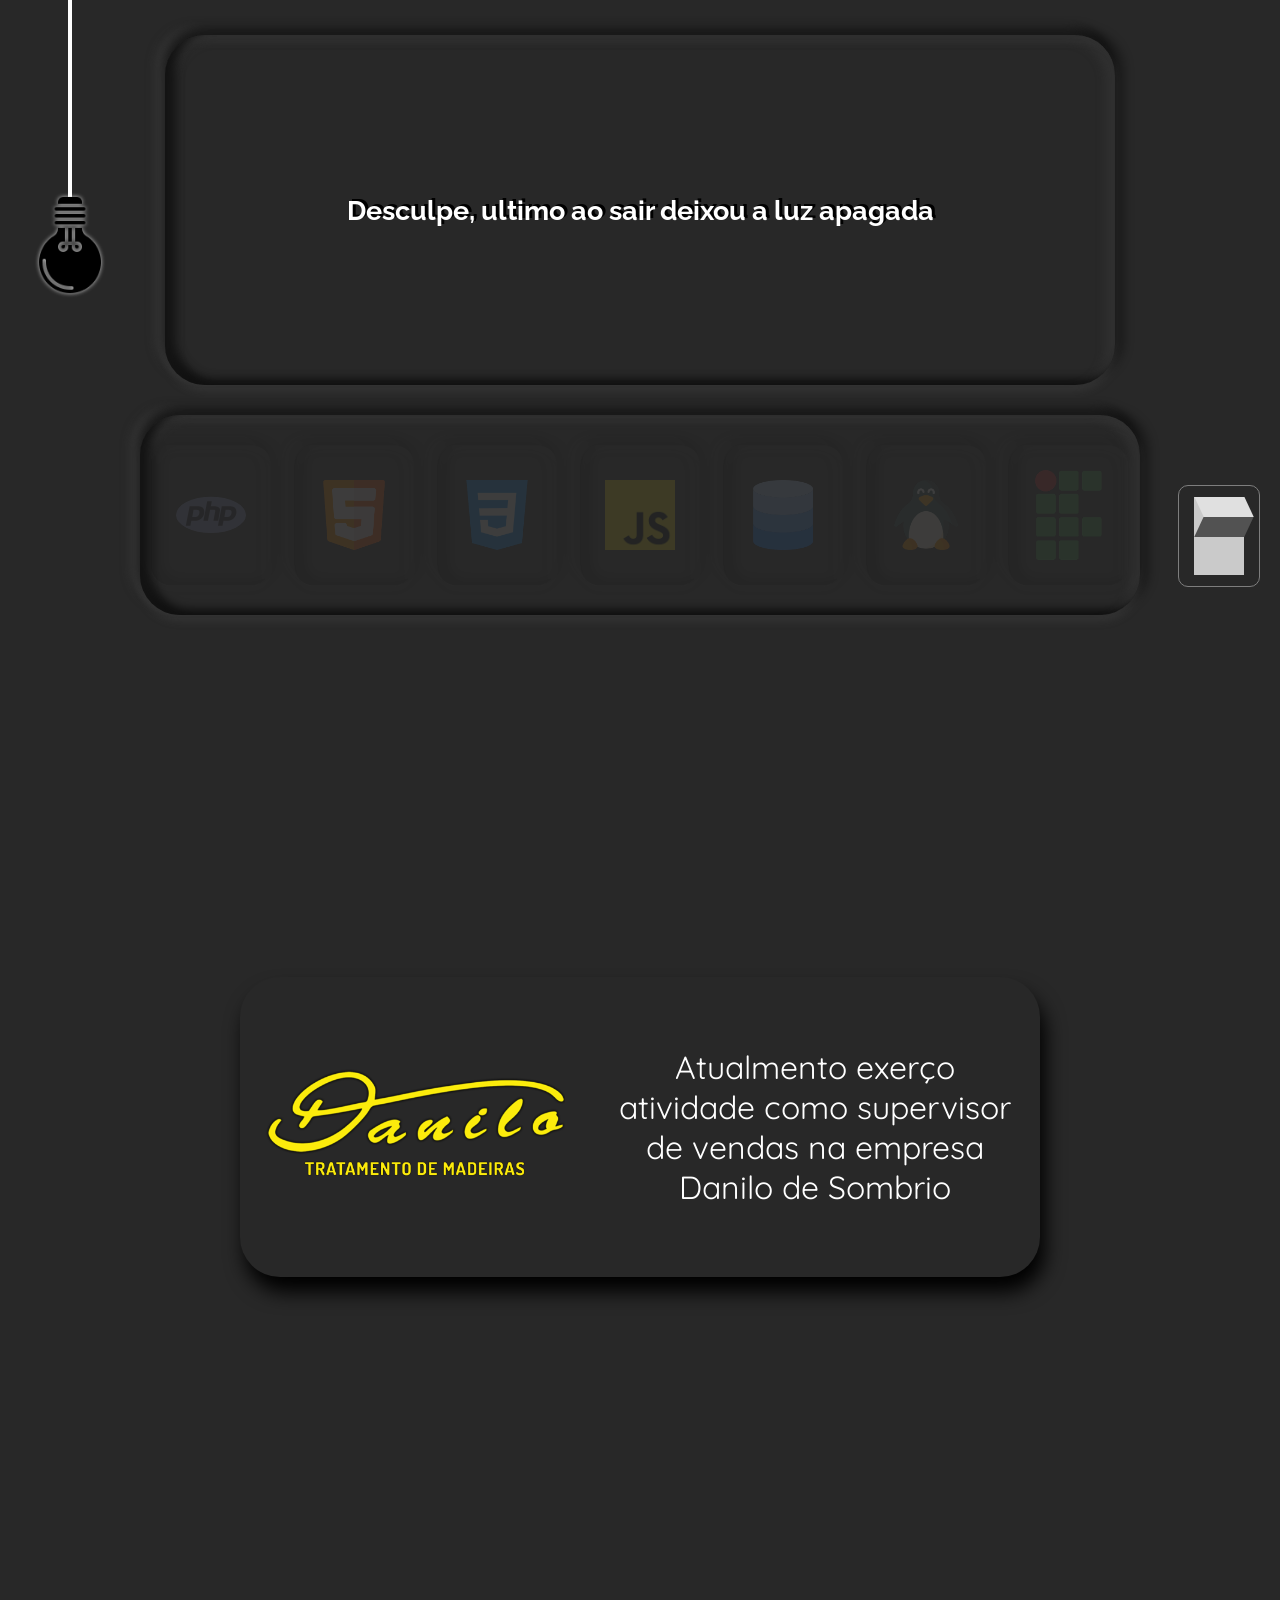
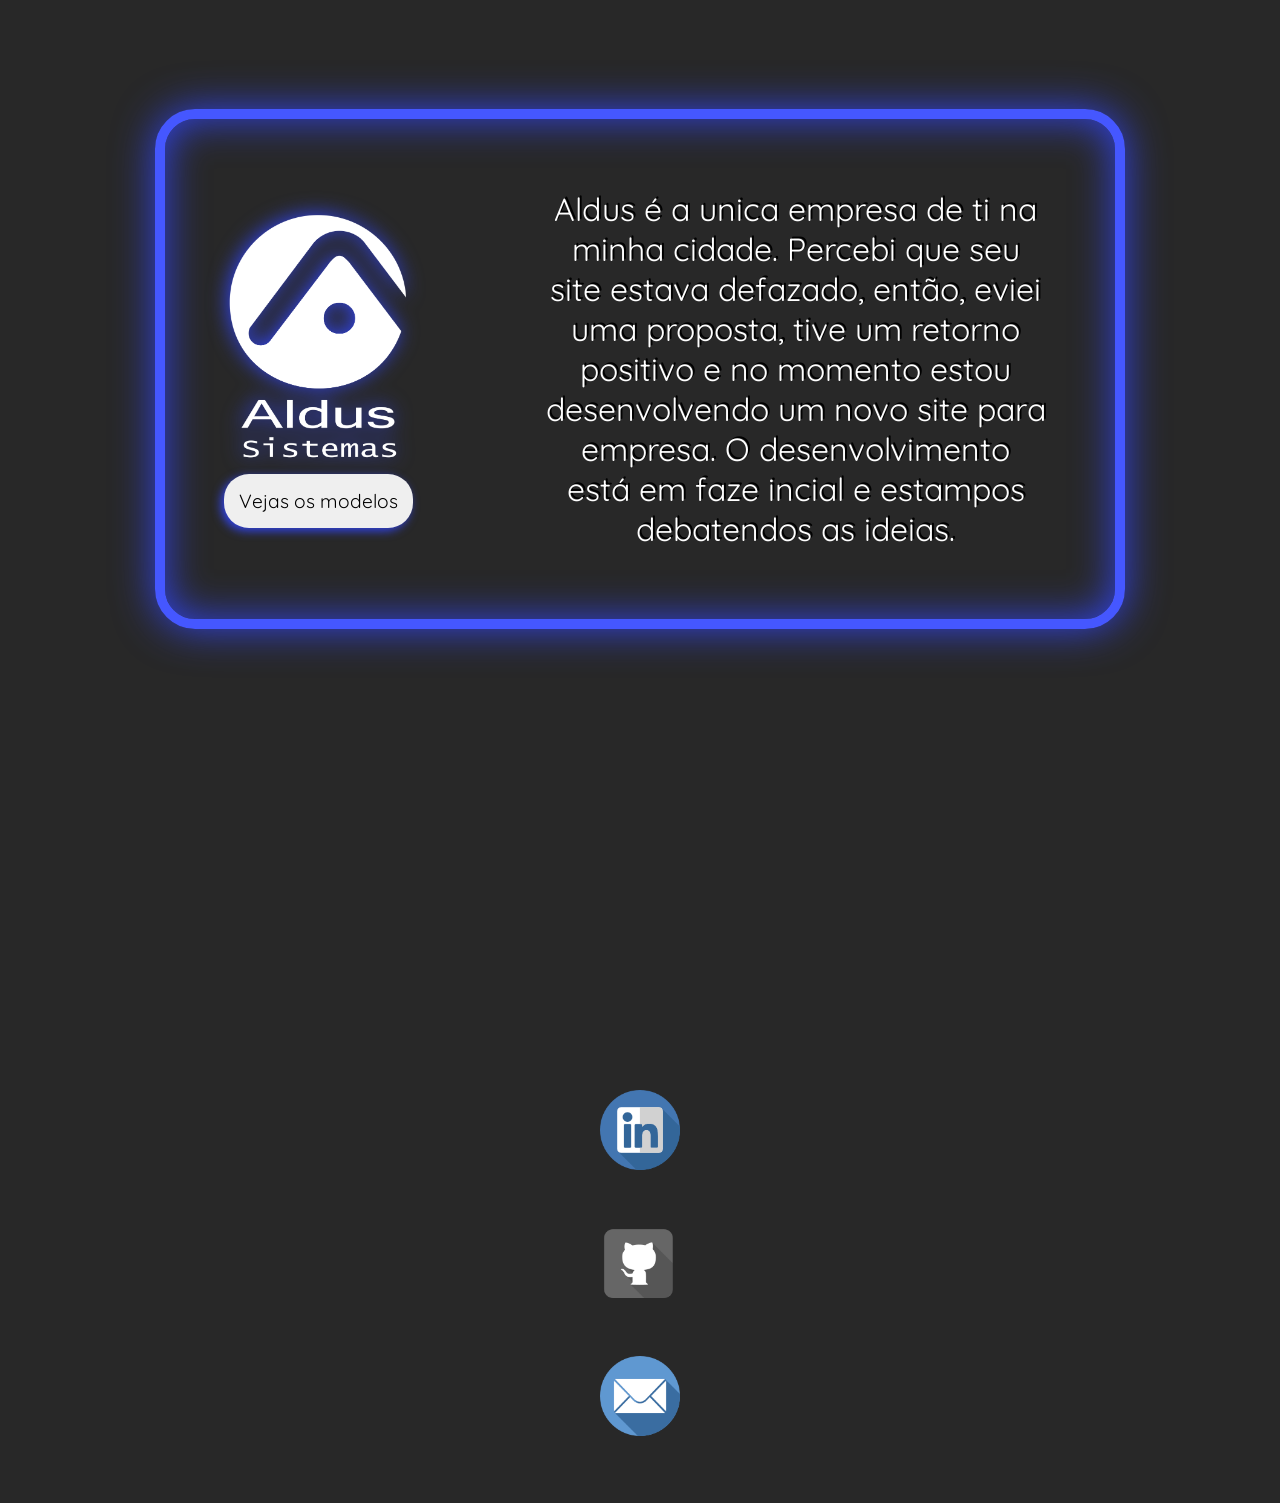
<file: index.html>
<!DOCTYPE html>
<html lang="en">

<head>
  <meta charset="UTF-8">
  <meta http-equiv="X-UA-Compatible" content="IE=edge">
  <meta name="viewport" content="width=device-width, initial-scale=1.0">
  <link rel="preconnect" href="https://fonts.googleapis.com">
  <link rel="preconnect" href="https://fonts.gstatic.com" crossorigin>
  <link href="https://fonts.googleapis.com/css2?family=Montserrat:wght@500&display=swap" rel="stylesheet">
  <link rel="preconnect" href="https://fonts.googleapis.com">
  <link rel="preconnect" href="https://fonts.gstatic.com" crossorigin>
  <link href="https://fonts.googleapis.com/css2?family=Quicksand:wght@600&display=swap" rel="stylesheet">
  <link rel="preconnect" href="https://fonts.googleapis.com">
  <link rel="preconnect" href="https://fonts.gstatic.com" crossorigin>
  <link href="https://fonts.googleapis.com/css2?family=Raleway&display=swap" rel="stylesheet">
  <script src="JS/jquery.js"></script>
  <link rel="stylesheet" href="CSS/style.css">
  <link rel="stylesheet" href="CSS/shadow.css">

  <title>Israel Zeferino</title>
</head>

<body>

  <nav>
    <div class="screen_no">
      <div>
        <p>Infelizmente essa tela não aproveita todos os recusos</p>
        <div class="img_screen"><img src="img/screen-no.svg" alt=""></div>
      </div>


    </div>
    <div class="divLamp">
      <div class="thread"></div>
      <img class="lamp" src="img/off.png" alt="">
    </div>



    <div class="container_main">
      <div class="back_anime"></div>
      <div class="container_slide transition">
        <div class="info_conhecimento">
          <p>Desculpe, ultimo ao sair deixou a luz apagada</p>
        </div>

        <div class=" info_conhecimento php">
          <p>Tive meu primeiro contato com a programação em 2018, aprendendo a logica basica em C e o modelo de
            orientação a objeto em Java. No ano de 2020 surge uma proposta para trabalhar com PHP, então passei a
            dedicar a linguagem. A vaga acabou sendo encerrada, porem, continuei com estudos e me aprofundei no
            desenvolvimento web.</p>
        </div>
        <div class="info_conhecimento html">
          <p>Devido ao PHP, HTML se tornou essencial, assim aprendi toda sua funcionalidade na versão 5 para a
            estrutura
            do meu desenvolvimento.</p>
        </div>
        <div class="info_conhecimento css">
          <p>Aqui descubro minha paixão pelo front-end, onde venho praticando a maior parte do meu tempo e me
            aperfeiçoando.</p>
        </div>
        <div class="info_conhecimento js">
          <p>Não poderia deixar de aprender JavaScript, então esse ano passo a dedicar a linguagem. Utilizo mais
            para
            eventos e animações junto a biblioteca jquery.</p>

        </div>
        <div class="info_conhecimento data">
          <p>PHP sendo uma linguagem para atuar ao lado de servidores, preciva aprender banco de dados. Tive maior
            aprendizado no curso de Redes, em uma própria disciplina, lecionada pela Profª Drª Sandra Vieira a mais
            de
            20anos, tendo a pratica do modelo conceitual, lógico até o fisico. </p>
        </div>
        <div class="info_conhecimento linux">
          <p>Utilizo linux como um complemento ao meu desenvolvimento. Recentemente programei meu pc como um
            servidor
            web, Utizando para apresentar meus projetos.</p>
        </div>
        <div class="info_conhecimento if">
          <p>Atualmente venho cursando Redes de Computadores no Instituto Federal de Sombrio,
            lecionando a 4° fase do curso
          </p>
        </div>

      </div>
    </div>


    <div class="conhecimento">
      <div class="nope"></div>
      <div class="item opacy0-1"><img class='item_img' src="img/php.svg" alt=""></div>
      <div class="item opacy0-1"><img class='item_img' src="img/html.png" alt=""></div>
      <div class="item opacy0-1"><img class='item_img' src="img/css-3.png" alt=""></div>
      <div class="item opacy0-1"><img class='item_img' src="img/js.png" alt=""></div>
      <div class="item opacy0-1"><img class='item_img' src="img/data.png" alt=""></div>
      <div class="item opacy0-1"><img class='item_img' src="img/linux.png" alt=""></div>
      <div class="item opacy0-1 "><img class='item_img' src="img/if.png" alt=""></div>

    </div>

    </div>
    <div class="container_interruptor">
      <div class="area_evento"></div>
      <div class="interruptor">
        <div class="tecla1">

        </div>
        <div class="tecla2">
        </div>

      </div>

    </div>
    <div class="container_screen">
      <div class="job">
        <div class="danilo">
          <img src="img/danilo.png" alt="">
        </div>
        <div class="info_danilo">
          <p>Atualmento exerço atividade como supervisor de vendas na empresa Danilo de Sombrio</p>
        </div>
      </div>
    </div>

    <div class="container_screen">
      <div class="aldus">
        <div class="logo_aldus">
          <img src="img/aldus.png" alt="">
          <a href="aldus/index.html"><button>Vejas os modelos</button></a>
        </div>
        <div class="info_aldus">
          <p>Aldus é a unica empresa de ti na minha cidade. Percebi que seu site estava defazado, então, eviei uma
            proposta, tive um retorno positivo e no momento estou desenvolvendo um novo site para empresa. O
            desenvolvimento está em faze incial e estampos debatendos as ideias. </p>
        </div>
      </div>
    </div>
    <!--<h1>Procuro por uma oportunidade na área de desenvolvimento</h1>-->
    <div class="contato">
      <a href="https://www.linkedin.com/in/israel-zeferino-42303b1a8/" target="_blank"><div class="link"><img src="img/linkedin.png"
            alt=""></div></a>
      <a href="https://github.com/RaeII" target="_blank"><div class="git"><img src="img/github.png" alt=""></div></a>

      <div class="email">
        <input class="email_input" value="israel.zeferino@hotmail.com" />
        <button id="copy"></button>
        <img src="img/email.png" alt="">
      </div>
      <p class="msg">E-mail copiado para área de transferência</p>
    </div>
  </nav>

  <script>
    $("#copy").click(function () {
      $('.email_input').select();
      document.execCommand('copy');
      $('.msg').addClass('msg_email_animate')
    })
  </script>

  <script src="JS/script.js"></script>
  <script src="JS/shadow.js"></script>

</body>


</html>
</file>
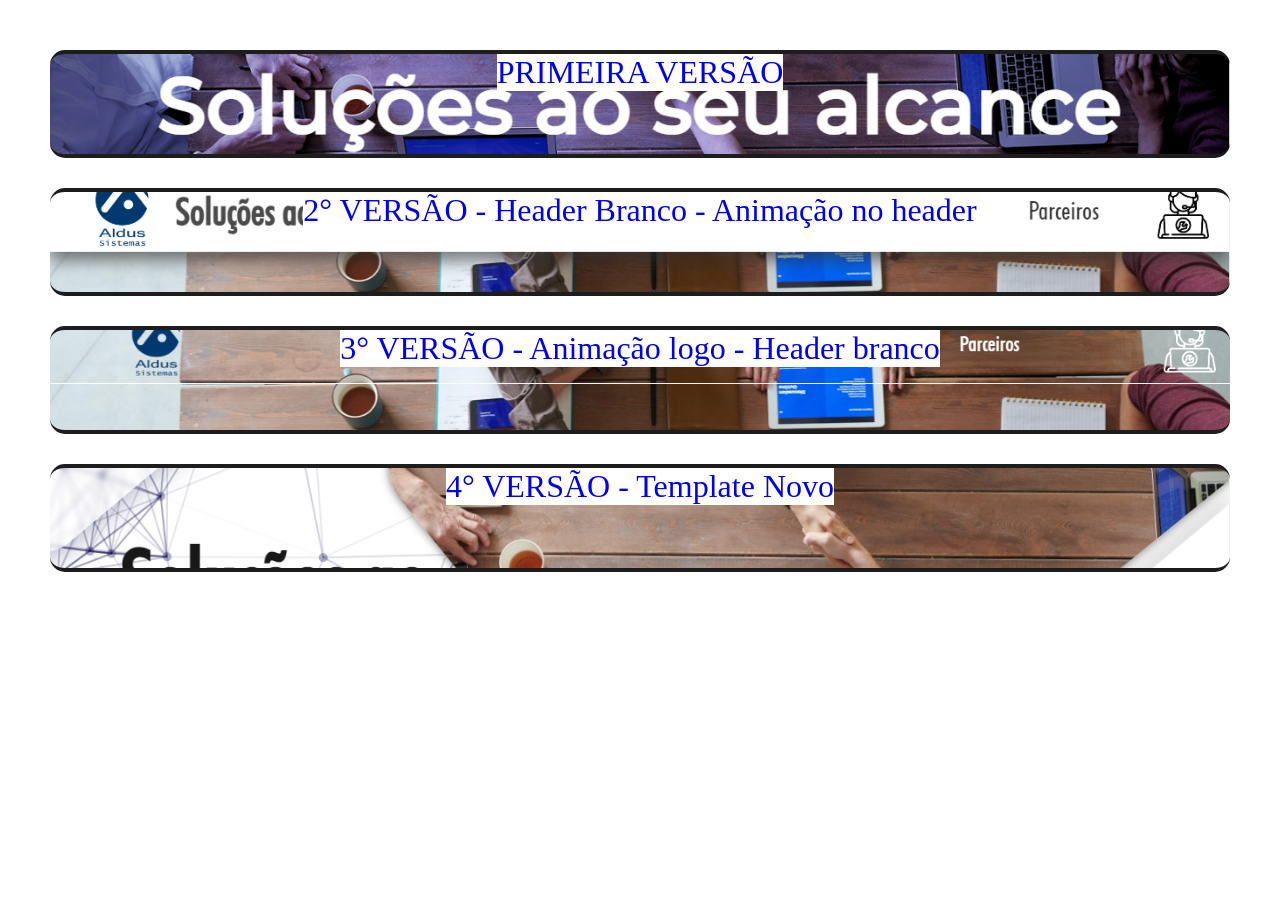
<file: aldus/index.html>
<!DOCTYPE html>
<html lang="en">

<head>
    <meta charset="UTF-8">
    <meta http-equiv="X-UA-Compatible" content="IE=edge">
    <meta name="viewport" content="width=device-width, initial-scale=1.0">

    <title>Document</title>
</head>

<style>
    * {
        padding: 0;
        margin: 0;
    }

    body {
        padding: 50px;

    }

    div {
        margin-bottom: 30px;
        height: 100px;
        border-radius: 15px;
        background-image: url('imgVs/VS1.PNG');
        background-position: bottom;
        background-size: cover;
        display: flex;
        justify-content: center;
        text-align: center;
        border: solid 1px rgba();
        border-bottom: solid 4px #1d1d1d;
        border-top: solid 4px #1d1d1d;
    }

    .v2 {
        background-image: url('imgVs/2.PNG');
    }

    .v3 {
        background-image: url('imgVs/3.PNG');
    }
    
    .v4 {
        background-image: url('imgVs/4.PNG');
    }

    p {
        background-color: white;
        font-size: 2rem;
        position: absolute;
    }
</style>

<body>
    <a href="aldus_2/index.html">
        <div>
            <p>PRIMEIRA VERSÃO</p>
        </div>
    </a>

    <a href="vs2_cabe_solu/index.html">
        <div class='v2'>
            <p>2° VERSÃO - Header Branco - Animação no header</p>
        </div>
    </a>

    <a href="VS3/index.html">
        <div class='v3'>
            <p>3° VERSÃO - Animação logo - Header branco</p>
        </div>
    </a>

    <a href="VS4/index.html">
        <div class='v4'>
            <p>4° VERSÃO - Template Novo</p>
        </div>
    </a>
</body>

</html>
</file>
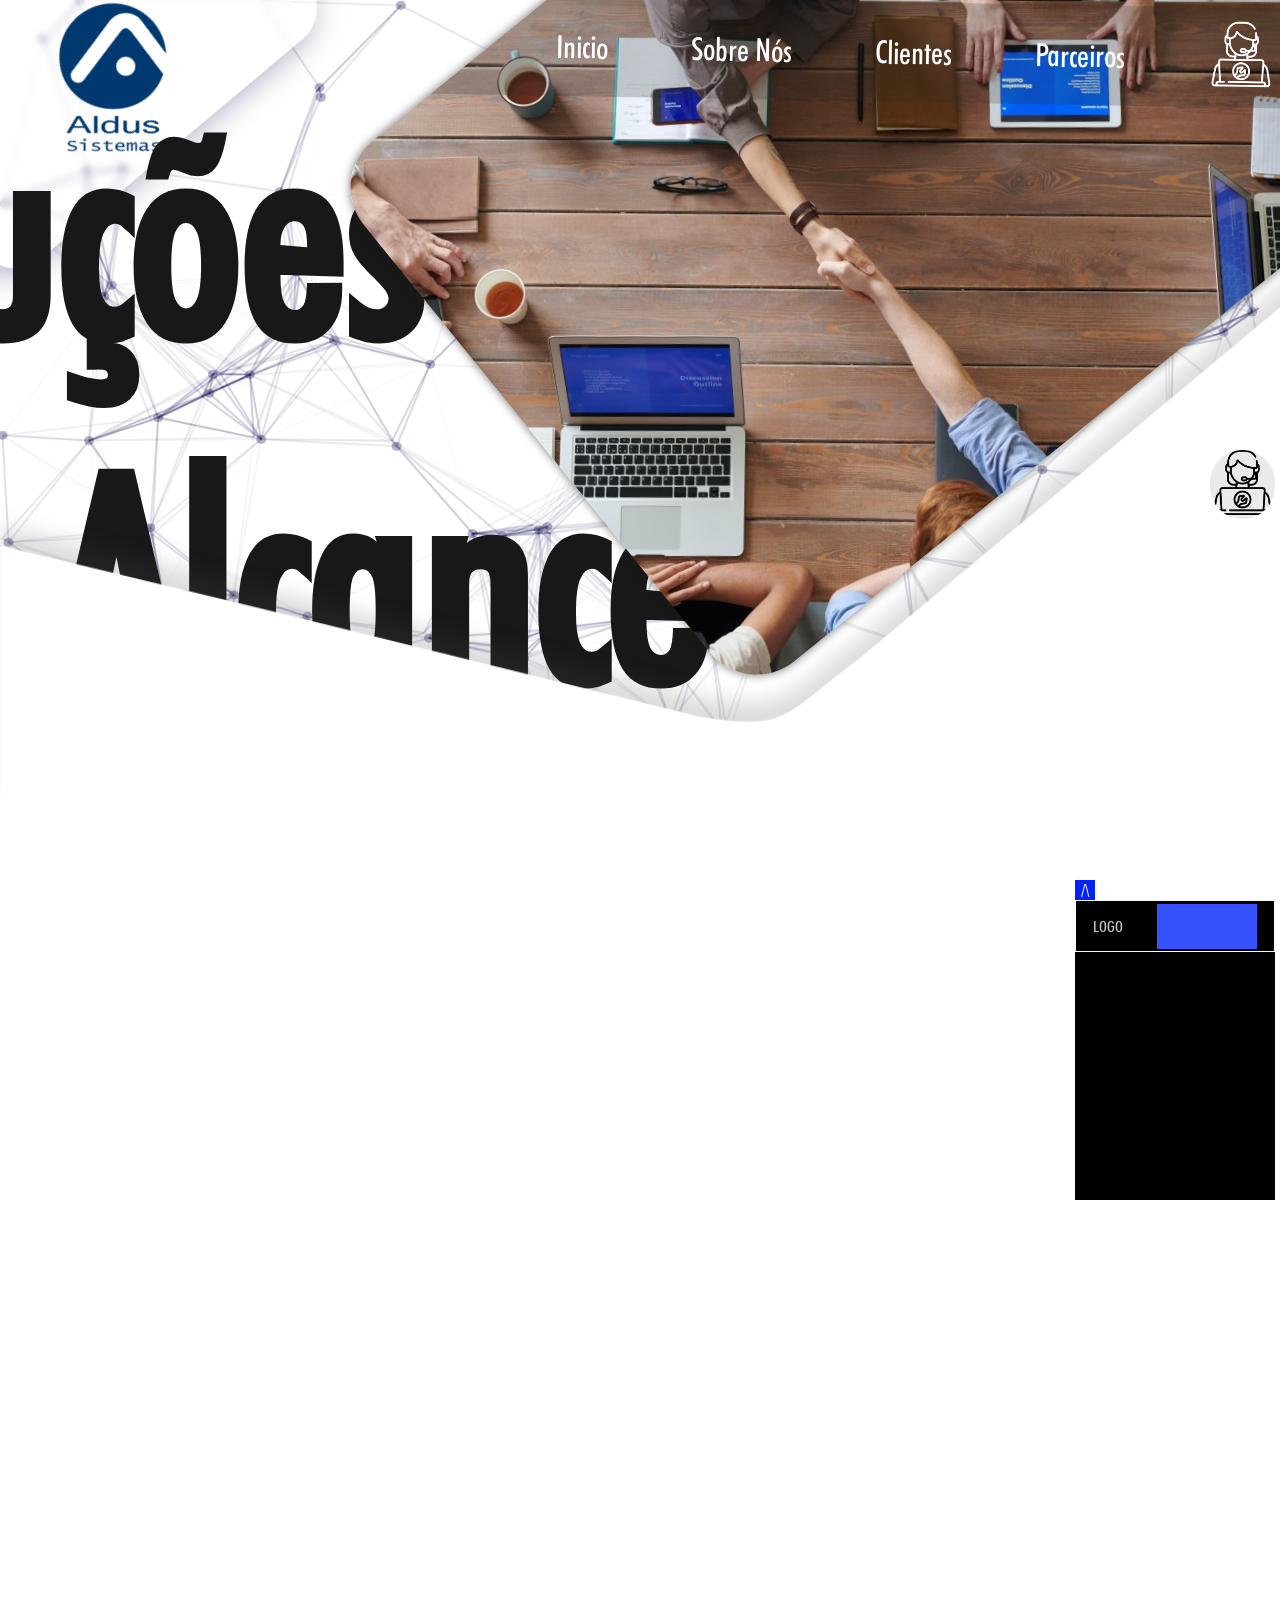
<file: aldus/VS4/index.html>
<!DOCTYPE html>
<html lang="PT-br">

<head>
    <meta charset="UTF-8">
    <meta http-equiv="X-UA-Compatible" content="IE=edge">
    <meta name="viewport" content="width=device-width, initial-scale=1.0">
    <link href="recursos/dist/hamburgers.css" rel="stylesheet">
    <link rel="stylesheet" href="recursos/style/main.css">
    <link rel="stylesheet" href="recursos/style/telaNomal.css">
    <link rel="preconnect" href="https://fonts.googleapis.com">
    <link rel="preconnect" href="https://fonts.gstatic.com" crossorigin>
    <link href="https://fonts.googleapis.com/css2?family=Oswald&display=swap" rel="stylesheet">
    <link href="https://fonts.googleapis.com/css2?family=Mulish:wght@500&display=swap" rel="stylesheet">
    <link rel="preconnect" href="https://fonts.googleapis.com">
    <link rel="preconnect" href="https://fonts.gstatic.com" crossorigin>
    <link href="https://fonts.googleapis.com/css2?family=Montserrat:wght@500&display=swap" rel="stylesheet">
    <script src="recursos/style/jquery.js"></script>
    <title>Aldus</title>
</head>

<body>
    <!--<h3>Window size is <span class="window-size"></span></h3>

<hr>
<h3>Screen size is <span class="screen-size"></span></h3>-->

    <nav>

        <canvas id="nodes"></canvas>
        <div class="container_principal">
            <div class="container_logo">
                <img class="aldus" src="../img/logo-azul.png" alt="">
            </div>

            <div class="h1_container">
                <h1 class="solu" >Soluções ao Seu Alcance</h1>
            </div>
            <div class="h2_container">
                <h1>Descubra a <strong>inovação</strong> com a <strong>Aldus Sistemas</strong></h1>
            </div>

            <header>
                <img class="aldus aldus_header" src="../img/logo-azul.png" alt="">
                <ul class="menu">
                    <li>Inicio</li>
                    <li>Sobre Nós</li>
                    <li>Clientes</li>
                    <li>Parceiros</li>
                    <li class='header_suporte'> <img class="img_header_suporte" src="../img/suporte.png" alt=""> </li>
                </ul>

                <button class="hamburger hamburger--collapse " type="button" aria-expanded="false">
                    <span class="hamburger-box">
                        <span class="hamburger-inner"></span>
                    </span>
                </button>


            </header>

            <div class="click_close"></div>
            <div class="suporte">
                <div class="remoto">
                    <img src="../img/pc.png" alt="">
                    <div class="info">
                        <p>Acesse o suporte remoto rapidamente</p>
                        <button class='botao_su'>Suporte Aldus</button>
                        <button class='botao_su'>Suporte Alternativo</button>
                    </div>
                </div>

                <div class="xml">
                    <img src="../img/xml.png" alt="">
                    <div class="info">
                        <p>Consulta de nota fisca eletronica</p>
                        <button class='botao_su'>Download XML Nfe</button>
                    </div>
                </div>

                <div class="suporte_number">
                    <img src="../img/suporte-tecnico.png" alt="">
                    <div class="info">
                        <p>Mais informações fale conosco</p>
                        <button class='botao_su'>Suporte</button>
                    </div>
                </div>
            </div>

            <div class="click_suporte">
                <img src="../img/suporte.png" alt="">
            </div>


            <div class="container_main">
                <div class="main">

                    <div class="background">
                        <div class="main_header">
                            <ul class="menu_main">
                                <li>Inicio</li>
                                <li>Sobre Nós</li>
                                <li>Clientes</li>
                                <li>Parceiros</li>
                                <li class='header_suporte'> <img class="img_header_suporte" src="../img/suporte.png" alt=""> </li>
                            </ul>
                        </div>
                    </div>

                </div>

            </div>

            <img class="divisor" src="../img/divisor.png" alt="">
        </div>
        <div class="distancia">
            <div class="divisor_base"></div>

            <div class="container_text1">
                <div class='text1'>
                    <p> <img src="../img/check.png" alt=""> Desenvolvimento e implantação desde 2001</p>
                    <p> <img src="../img/check.png" alt=""> Fácil utilização</p>
                    <p> <img src="../img/check.png" alt="">Atendendo todas necessidades do mercado</p>
                    <p> <img src="../img/check.png" alt="">Comércio e indústrias de pequeno a grande porte</p>
                    <p> <img src="../img/check.png" alt="">Controle fiscal completo e atualizado</p>
                </div>
            </div>
        </div>


        <!--
        <div id='secundario'>

            <h2>Por que Aldus Sistemas?</h2>

            <div class='text1'>

                <p> <img src="recursos/img/check.png" alt=""> Desenvolvimento e implantação desde 2001</p>
                <p> <img src="recursos/img/check.png" alt=""> Fácil utilização</p>
                <p> <img src="recursos/img/check.png" alt="">Atendendo todas necessidades do mercado</p>
                <p> <img src="recursos/img/check.png" alt="">Comércio e indústrias de pequeno a grande porte</p>
                <p> <img src="recursos/img/check.png" alt="">Controle fiscal completo e atualizado</p>
            </div>
            <ul>

                <li class='anime1'><img src="recursos/img/cliente.png">
                    <p>+1k</p>
                    <p>Clientes</p>

                </li>
                <li class='anime2'><img src="recursos/img/business.png">
                    <p>20 anos </p>
                    <p>de história</p>

                </li>
                <li class='anime3'><img src="recursos/img/local.png">
                    <p>Atendimento a </p>
                    <p>todo o Sul</p>
                </li>

            </ul>


        </div>
        <img class='whats' src="recursos/img/whats.png" alt="">
-->

        <!-- ------------ Scren Whats ------------------ -->
        <!--
        <div class="container">
            <div class="header_whats">

                <div class="container_profile">
                    <div class="profile">
                        <img src="recursos/img/logo.png" alt="">
                        <div class="transparent">
                            <div class="online"></div>
                        </div>
                    </div>
                    <div class="container_name">
                        <p class="name_chat">Aldus</p>
                        <p class="name_online">online</p>
                    </div>
                </div>


                <button class="close" type="button">X</button>

            </div>


            <div class="mensseger1">
                <p>Olá, tudo bem?</p>
            </div>

            <div class="mensseger2">
                <p>Estamos a disposição para atendê-lo!</p>
                <p>Nos envie uma mensagem pelo <a href=""></a>WhatsApp</p>
            </div>

            <div class="pontos">
                <div class="contido">
                    <div class="ponto1 circle"></div>
                </div>

                <div class="contido">
                    <div class="ponto2 circle"></div>
                </div>

                <div class="contido">
                    <div class="ponto3 circle"></div>
                </div>
            </div>
        </div>

        </div>
        -->
        <!-- ------------ Scren Whats ------------------ -->



        <!-- ------------ Sistemas ------------------ -->
        <!--
        <div class="sys">
            <div class="sistemas">
                <li class="system1" onmouseenter="system1()" onmouseout="sair1()">
                    <p>Genio</p>
                </li>
                <li class="system2" onmouseenter="system2()" onmouseout="sair2()">
                    <p>GenioMob</p>
                </li>
                <li class="system3" onmouseenter="system3()" onmouseout="sair3()">
                    <p>GenioPaf</p>
                </li>
                <div id="infoSystem">
                    <div class="imgsystem"><img class='img' src="recursos/img/genio.png" alt=""></div>
                    <h3>Sistemas</h3>
                    <p class="systemText">O sistema de gestão empresarial Gênio foi desenvolvimento com base nas
                        necessidades e propostas de nossos clientes. Ele atende os mais variados segmentos empresariais, e
                        proporciona o controle total de sua empresa, desde rotinas operacionais – realizadas no dia-a-dia,
                        até a geração de relatórios de desempenho e apuração de resultados. </p>
                </div>
            </div>
        </div>
        <div id='distancia'>
            <p class='missao'>
                "Desenvolvemos e fornecemos soluções especializadas para diversos ramos de atividade, que proporcionem melhoria da qualidade, produtividade, lucratividade, competitividade e crescimento de nossos clientes"</p>

            <div class="center">
                <div class="missaoimg"><img src="recursos/img/pexels-fauxels-3184405.jpg" alt=""> </div>
            </div>
        </div>
-->
    </nav>
    <!--
    <footer>
        <div class='logo3'>
            <img src="recursos/img/logo.png" alt="">
            <p>Aldus Sistemas</p>
        </div>
        <address>
            <div>
                <p>Av. Nereu Ramos, 1375</p>
                <p>Sala 101, 1° Andar. Bairro Centro</p>
                <p>Sombrio / SC</p>
                <p>(48) 3533-3899</p>
                <p>(48) 98411-0717.</p>
            </div>
        </address>
        <div class="location"></div>
        <p class="copy">&copy;AldusSistemas</p>
    </footer>
-->
    <div class="configure_container">
         <div class="fecha">/\ </div>
         <div class="config"> LOGO <div class="configure"></div></div>
    </div>
    



    <script src="recursos/style/script.js" type="text/javascript"></script>
    <script type="text/javascript" src="nodes.js-master/nodes.js-master/js/nodes.js"></script>
    <script type="text/javascript">
        var nodesjs = new NodesJs({
            id: 'nodes',
            width: window.innerWidth,
            height: window.innerHeight,
            particleSize: 5,
            lineSize: 2,
            particleColor: [8, 3, 78, 0.3],
            lineColor: [8, 3, 78],
            backgroundFrom: [255, 255, 255],
            backgroundTo: [255, 255, 255],
            backgroundDuration: 4000,
            nobg: false,
            number: window.hasOwnProperty('orientation') ? 30 : 100,
            speed: 20,
            pointerCircleRadius: 150
        });
    </script>


</body>

</html>
</file>
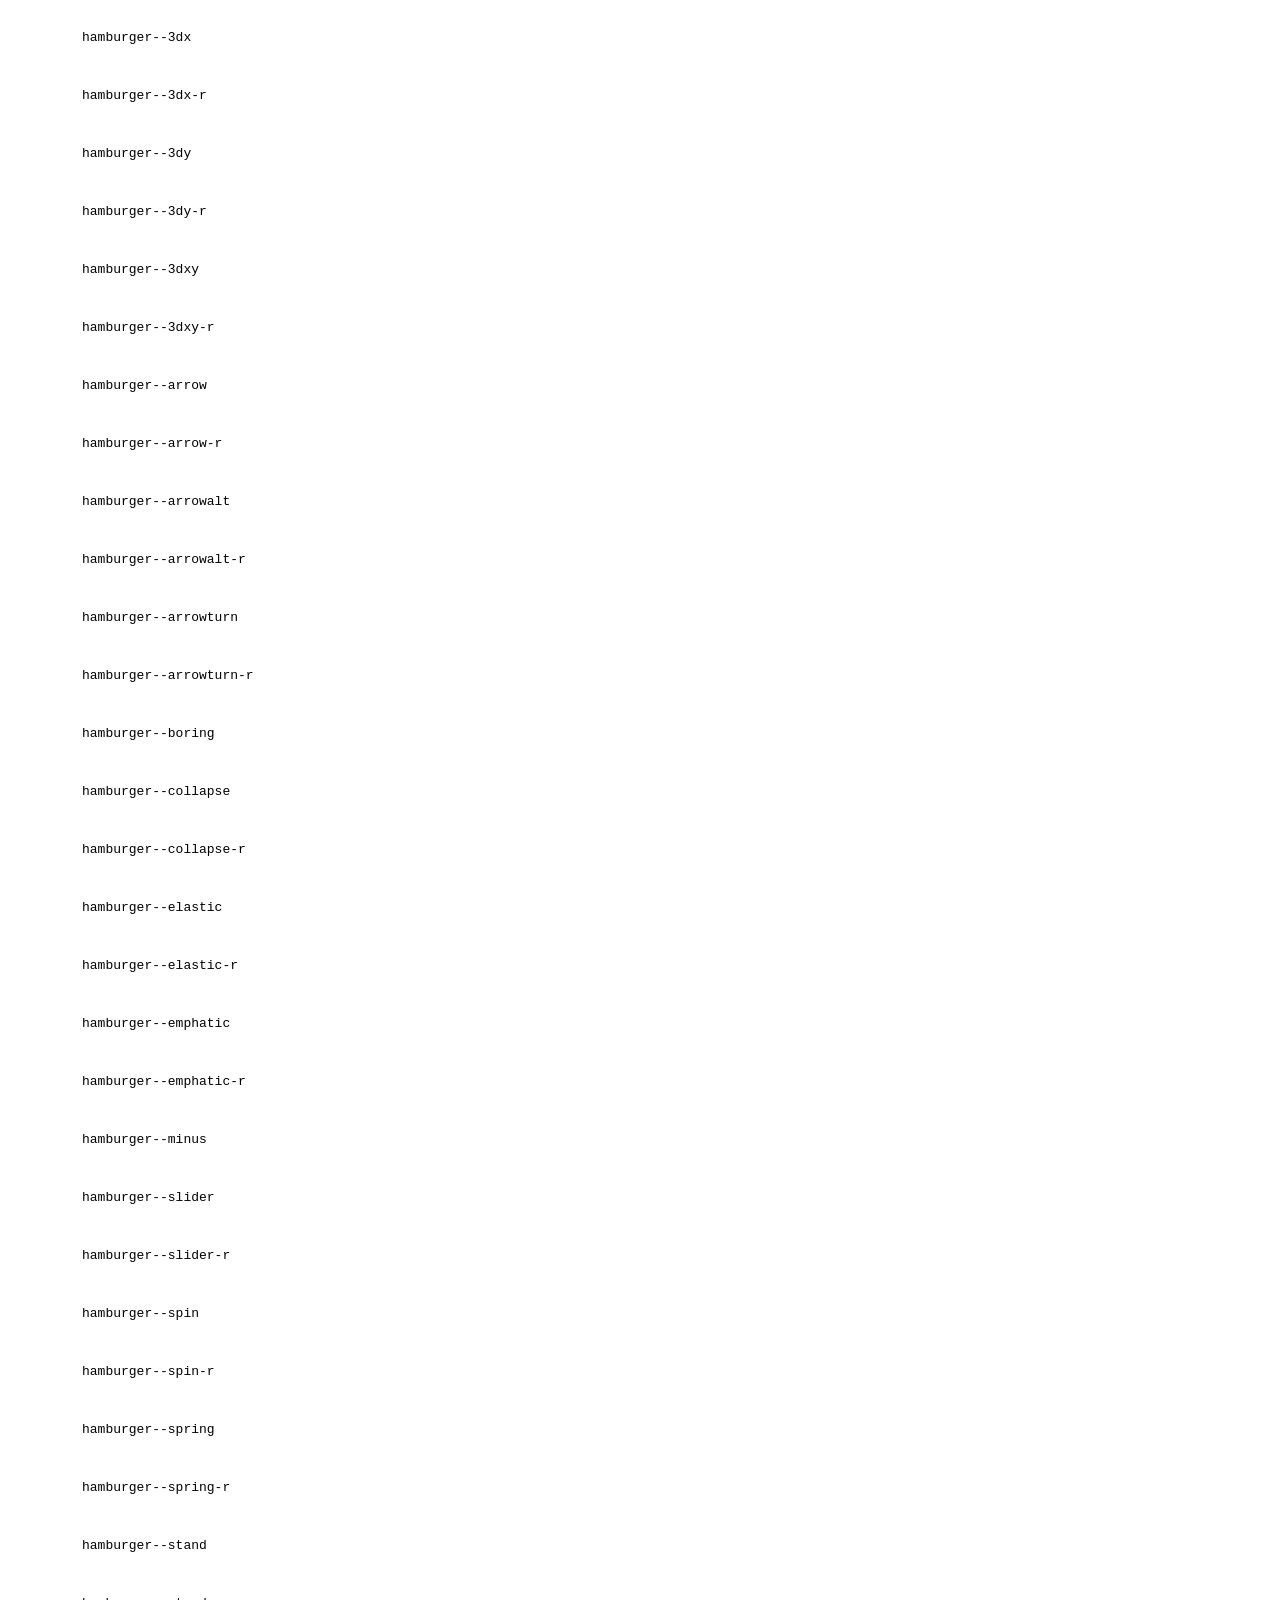
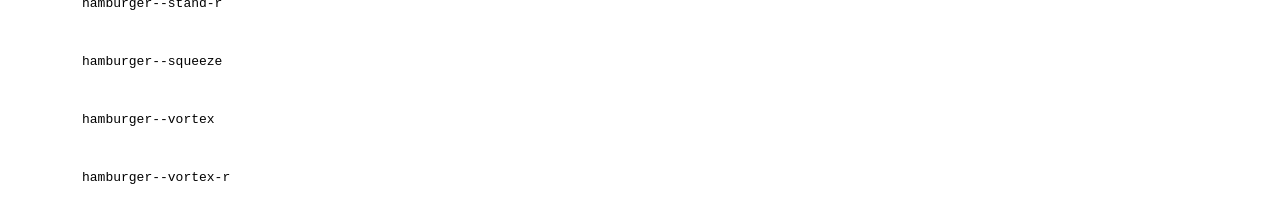
<file: aldus/aldus_2/recursos/dist/example.html>
<!DOCTYPE html>
<html lang="en">
<head>
  <meta charset="UTF-8">
  <title>Hamburgers by Jonathan Suh</title>
  <link rel="stylesheet" href="hamburgers.css">
  <style>
    code {
      display: inline-block;
    }

    code,
    .hamburger {
      vertical-align: middle;
    }
  </style>
</head>
<body>
  <div class="hamburger hamburger--3dx">
    <div class="hamburger-box">
      <div class="hamburger-inner"></div>
    </div>
  </div>
  <code>hamburger--3dx</code>

  <br>

  <div class="hamburger hamburger--3dx-r">
    <div class="hamburger-box">
      <div class="hamburger-inner"></div>
    </div>
  </div>
  <code>hamburger--3dx-r</code>

  <br>

  <div class="hamburger hamburger--3dy">
    <div class="hamburger-box">
      <div class="hamburger-inner"></div>
    </div>
  </div>
  <code>hamburger--3dy</code>

  <br>

  <div class="hamburger hamburger--3dy-r">
    <div class="hamburger-box">
      <div class="hamburger-inner"></div>
    </div>
  </div>
  <code>hamburger--3dy-r</code>

  <br>

  <div class="hamburger hamburger--3dxy">
    <div class="hamburger-box">
      <div class="hamburger-inner"></div>
    </div>
  </div>
  <code>hamburger--3dxy</code>

  <br>

  <div class="hamburger hamburger--3dxy-r">
    <div class="hamburger-box">
      <div class="hamburger-inner"></div>
    </div>
  </div>
  <code>hamburger--3dxy-r</code>

  <br>

  <div class="hamburger hamburger--arrow">
    <div class="hamburger-box">
      <div class="hamburger-inner"></div>
    </div>
  </div>
  <code>hamburger--arrow</code>

  <br>

  <div class="hamburger hamburger--arrow-r">
    <div class="hamburger-box">
      <div class="hamburger-inner"></div>
    </div>
  </div>
  <code>hamburger--arrow-r</code>

  <br>

  <div class="hamburger hamburger--arrowalt">
    <div class="hamburger-box">
      <div class="hamburger-inner"></div>
    </div>
  </div>
  <code>hamburger--arrowalt</code>

  <br>

  <div class="hamburger hamburger--arrowalt-r">
    <div class="hamburger-box">
      <div class="hamburger-inner"></div>
    </div>
  </div>
  <code>hamburger--arrowalt-r</code>

  <br>

  <div class="hamburger hamburger--arrowturn">
    <div class="hamburger-box">
      <div class="hamburger-inner"></div>
    </div>
  </div>
  <code>hamburger--arrowturn</code>

  <br>

  <div class="hamburger hamburger--arrowturn-r">
    <div class="hamburger-box">
      <div class="hamburger-inner"></div>
    </div>
  </div>
  <code>hamburger--arrowturn-r</code>

  <br>

  <div class="hamburger hamburger--boring">
    <div class="hamburger-box">
      <div class="hamburger-inner"></div>
    </div>
  </div>
  <code>hamburger--boring</code>

  <br>

  <div class="hamburger hamburger--collapse">
    <div class="hamburger-box">
      <div class="hamburger-inner"></div>
    </div>
  </div>
  <code>hamburger--collapse</code>

  <br>

  <div class="hamburger hamburger--collapse-r">
    <div class="hamburger-box">
      <div class="hamburger-inner"></div>
    </div>
  </div>
  <code>hamburger--collapse-r</code>

  <br>

  <div class="hamburger hamburger--elastic">
    <div class="hamburger-box">
      <div class="hamburger-inner"></div>
    </div>
  </div>
  <code>hamburger--elastic</code>

  <br>

  <div class="hamburger hamburger--elastic-r">
    <div class="hamburger-box">
      <div class="hamburger-inner"></div>
    </div>
  </div>
  <code>hamburger--elastic-r</code>

  <br>

  <div class="hamburger hamburger--emphatic">
    <div class="hamburger-box">
      <div class="hamburger-inner"></div>
    </div>
  </div>
  <code>hamburger--emphatic</code>

  <br>

  <div class="hamburger hamburger--emphatic-r">
    <div class="hamburger-box">
      <div class="hamburger-inner"></div>
    </div>
  </div>
  <code>hamburger--emphatic-r</code>

  <br>

  <div class="hamburger hamburger--minus">
    <div class="hamburger-box">
      <div class="hamburger-inner"></div>
    </div>
  </div>
  <code>hamburger--minus</code>

  <br>

  <div class="hamburger hamburger--slider">
    <div class="hamburger-box">
      <div class="hamburger-inner"></div>
    </div>
  </div>
  <code>hamburger--slider</code>

  <br>

  <div class="hamburger hamburger--slider-r">
    <div class="hamburger-box">
      <div class="hamburger-inner"></div>
    </div>
  </div>
  <code>hamburger--slider-r</code>

  <br>

  <div class="hamburger hamburger--spin">
    <div class="hamburger-box">
      <div class="hamburger-inner"></div>
    </div>
  </div>
  <code>hamburger--spin</code>

  <br>

  <div class="hamburger hamburger--spin-r">
    <div class="hamburger-box">
      <div class="hamburger-inner"></div>
    </div>
  </div>
  <code>hamburger--spin-r</code>

  <br>

  <div class="hamburger hamburger--spring">
    <div class="hamburger-box">
      <div class="hamburger-inner"></div>
    </div>
  </div>
  <code>hamburger--spring</code>

  <br>

  <div class="hamburger hamburger--spring-r">
    <div class="hamburger-box">
      <div class="hamburger-inner"></div>
    </div>
  </div>
  <code>hamburger--spring-r</code>

  <br>

  <div class="hamburger hamburger--stand">
    <div class="hamburger-box">
      <div class="hamburger-inner"></div>
    </div>
  </div>
  <code>hamburger--stand</code>

  <br>

  <div class="hamburger hamburger--stand-r">
    <div class="hamburger-box">
      <div class="hamburger-inner"></div>
    </div>
  </div>
  <code>hamburger--stand-r</code>

  <br>

  <div class="hamburger hamburger--squeeze">
    <div class="hamburger-box">
      <div class="hamburger-inner"></div>
    </div>
  </div>
  <code>hamburger--squeeze</code>

  <br>

  <div class="hamburger hamburger--vortex">
    <div class="hamburger-box">
      <div class="hamburger-inner"></div>
    </div>
  </div>
  <code>hamburger--vortex</code>

  <br>

  <div class="hamburger hamburger--vortex-r">
    <div class="hamburger-box">
      <div class="hamburger-inner"></div>
    </div>
  </div>
  <code>hamburger--vortex-r</code>

  <script>
  /**
   * forEach implementation for Objects/NodeLists/Arrays, automatic type loops and context options
   *
   * @private
   * @author Todd Motto
   * @link https://github.com/toddmotto/foreach
   * @param {Array|Object|NodeList} collection - Collection of items to iterate, could be an Array, Object or NodeList
   * @callback requestCallback      callback   - Callback function for each iteration.
   * @param {Array|Object|NodeList} scope=null - Object/NodeList/Array that forEach is iterating over, to use as the this value when executing callback.
   * @returns {}
   */
    var forEach=function(t,o,r){if("[object Object]"===Object.prototype.toString.call(t))for(var c in t)Object.prototype.hasOwnProperty.call(t,c)&&o.call(r,t[c],c,t);else for(var e=0,l=t.length;l>e;e++)o.call(r,t[e],e,t)};

    var hamburgers = document.querySelectorAll(".hamburger");
    if (hamburgers.length > 0) {
      forEach(hamburgers, function(hamburger) {
        hamburger.addEventListener("click", function() {
          this.classList.toggle("is-active");
        }, false);
      });
    }
  </script>
</body>
</html>
</file>
<file: CSS/style.css>
/* 
  LUZ EM CIMA
    box-shadow: 10px 10px 10px rgba(0, 0, 0, 0.3),
  -10px -10px 10px rgba(67, 67, 67, 0.5),
  

  inset -5px -10px 10px  rgba(67, 67, 67, 0.5),

  inset -3px 10px 10px rgba(0, 0, 0, 0.5),
  inset 10px -5px 10px rgba(0, 0, 0, 0.5),
  
  inset -10px 5px 10px rgba(67, 67, 67, 0.5),

  5px 10px 10px rgba(0, 0, 0, 0.5),
  8px 10px 10px rgba(61, 61, 61, 0.5);

  ----------------------------------------------------------
  EM CIMA MAIS PERTO
    box-shadow: 10px 10px 10px rgba(0, 0, 0, 0.3),
  -15px -15px 10px rgba(67, 67, 67, 0.5),
  

  inset -5px -10px 10px  rgba(67, 67, 67, 0.5),

  inset -3px 7px 10px rgba(0, 0, 0, 0.5),
  inset 10px -5px 10px rgba(0, 0, 0, 0.5),
  
  inset -10px 5px 10px rgba(67, 67, 67, 0.5),

  5px 7px 10px rgba(0, 0, 0, 0.5),
  8px 10px 10px rgba(61, 61, 61, 0.5);
  -------------------------------------------------

  LUZ MEIO
  box-shadow: 10px -5px 10px rgba(0, 0, 0, 0.3),
  -10px -5px 10px rgba(67, 67, 67, 0.3),
  

  inset -5px -10px 10px  rgba(67, 67, 67, 0.5),

  inset -3px 5px 10px rgba(67, 67, 67, 0.5),
  inset 10px -5px 10px rgba(0, 0, 0, 0.5),
  
  inset -10px 5px 10px rgba(67, 67, 67, 0.5),

  5px 10px 10px rgba(0, 0, 0, 0.5),
  8px -10px 10px rgba(0, 0, 0, 0.5);
  -----------------------------------------------
  
  BAIXO MAIS PERTO

  box-shadow: -2px -15px 10px rgba(0, 0, 0, 0.5),
  -15px -8px 10px rgba(67, 67, 67, 0.5),
  

  inset 10px -5px 10px  rgba(0, 0, 0, 0.5),

  inset 10px 10px 10px rgba(67, 67, 67, 0.3),
  inset 10px -5px 10px rgba(0, 0, 0, 0.3),
  
  inset -10px 5px 10px rgba(67, 67, 67, 0.3),

  0px 15px 10px rgba(88, 88, 88, 0.3),
  15px -5px 10px rgba(0, 0, 0, 0.5);

  ----------------------------------------------
  LUZ EM BAIXO
  box-shadow: -2px -8px 10px rgba(0, 0, 0, 0.5),
  -10px -8px 10px rgba(67, 67, 67, 0.5),
  

  inset 10px -5px 10px  rgba(0, 0, 0, 0.5),

  inset 10px 5px 10px rgba(67, 67, 67, 0.3),
  inset 10px -5px 10px rgba(0, 0, 0, 0.3),
  
  inset -10px 5px 10px rgba(67, 67, 67, 0.3),

  0px 5px 10px rgba(88, 88, 88, 0.3),
  10px -5px 10px rgba(0, 0, 0, 0.3);
  ----------------------------------------

  */

* {
    padding: 0;
    margin: 0;
    font-family: 'Quicksand', sans-serif;
}



 ::-webkit-scrollbar {
    width: 5px;
    background-color: #919191;
}

::-webkit-scrollbar-thumb {
    background-color: #282828;
}


/* lampada **************************************/

.divLamp {
    height: 300px;
    position: fixed;
    top: 0px;
    left: 15px;
    display: flex;
    align-items: flex-end;
    transition: 0.5s;
}

.lampOff {
    transform: translateY(-350px);
}

.lamp {
    height: 110px;
    width: 110px;
    filter: drop-shadow(0px 0px 2px rgba(255, 255, 255, 0.79));
    transition: all 2s;
}

.lampOn {
    filter: drop-shadow(0px 15px 15px rgba(255, 245, 156, 0.79));
}

.thread {
    position: absolute;
    background-color: #ffffff;
    width: 4px;
    height: 200px;
    z-index: -1;
    top: 0;
    left: 50%;
    margin-right: -50%;
    transform: translate(-50%, 0);
}


/**************************************************/

.container_interruptor {
    position: fixed;
    right: 20px;
    top: 485px;
    border: solid 1px #7e7e7e;
    border-radius: 10px;
    display: flex;
    align-items: center;
    justify-content: center;
    height: 100px;
    width: 80px;
    transition: all 0.5s;
}

.interruptorOff {
    transform: translateX(200px);
}

.interruptor {
    background-color: rgb(202, 202, 202);
    height: 78px;
    width: 50px;
}

.tecla1 {
    margin-left: 4.5px;
    width: 50px;
    height: 19.5px;
    background-color: rgb(224, 224, 224);
    transform: skewX(25deg);
}

.tecla2 {
    margin-left: 4.5px;
    width: 50px;
    height: 19.5px;
    background-color: rgb(82, 82, 82);
    transform: skewX(-25deg);
}

.tecla_anime {
    margin-top: 39px;
}

.area_evento {
    z-index: 1;
    position: absolute;
    height: 100%;
    width: 100%;
}


/***********************************************************************/

body {
    background-color: #282828;
    padding: 35px;
}

.conhecimento {
    position: relative;
    margin: auto;
    margin-top: 30px;
    height: 200px;
    width: 1000px;
    border-radius: 40px;
    transition: all .6s;
    box-shadow: 0 0 0 rgba(0, 0, 0, 0);
    display: flex;
    align-items: center;
    justify-content: space-around;
}

.shadow_conhecimento {
    box-shadow: 10px 10px 10px rgba(0, 0, 0, 0.3), -10px -10px 10px rgba(67, 67, 67, 0.5), inset -5px -10px 10px rgba(67, 67, 67, 0.5), inset -3px 10px 10px rgba(0, 0, 0, 0.5), inset 10px -5px 10px rgba(0, 0, 0, 0.5), inset -10px 5px 10px rgba(67, 67, 67, 0.5), 5px 10px 10px rgba(0, 0, 0, 0.5), 8px 10px 10px rgba(61, 61, 61, 0.5);
}

.item {
    position: relative;
    height: 140px;
    width: 120px;
    border-radius: 20px;
    transition: all .6s;
    box-shadow: 0px 0px 0px rgba(0, 0, 0, 0);
    display: flex;
    align-items: center;
    justify-content: center;
    cursor: pointer;
}

.shadow_item {
    box-shadow: 10px 10px 10px rgba(0, 0, 0, 0.3), -10px -10px 10px rgba(67, 67, 67, 0.5), inset -5px -10px 10px rgba(67, 67, 67, 0.5), inset -3px 10px 10px rgba(0, 0, 0, 0.5), inset 10px -5px 10px rgba(0, 0, 0, 0.5), inset -10px 5px 10px rgba(67, 67, 67, 0.5), 5px 10px 10px rgba(0, 0, 0, 0.5), 8px 10px 10px rgba(61, 61, 61, 0.5);
}

.item>img {
    transition: all .3s;
    max-width: 70px;
    max-height: 90px;
    width: auto;
    height: auto;
}

.item:hover {
    transition: all 0.4s;
    box-shadow: 10px 10px 10px rgba(0, 0, 0, 0), -10px -10px 10px rgba(67, 67, 67, 0.5), inset -5px -10px 10px rgba(67, 67, 67, 0), inset -3px 10px 10px rgba(0, 0, 0, 0), inset 10px -5px 10px rgba(0, 0, 0, 0), inset -10px 5px 10px rgba(67, 67, 67, 0), 5px 10px 10px rgba(0, 0, 0, 0.5), 8px 10px 10px rgba(61, 61, 61, 0.5);
    background: linear-gradient(315deg, #2e2e2e, #242424);
}

.item:hover img {
    max-width: 75px;
    max-height: 95px;
    width: auto;
    height: auto;
}

.item_hover {
    transition: all 0.4s;
    box-shadow: 10px 10px 10px rgba(0, 0, 0, 0), -10px -10px 10px rgba(67, 67, 67, 0.5), inset -5px -10px 10px rgba(67, 67, 67, 0), inset -3px 10px 10px rgba(0, 0, 0, 0), inset 10px -5px 10px rgba(0, 0, 0, 0), inset -10px 5px 10px rgba(67, 67, 67, 0), 5px 10px 10px rgba(0, 0, 0, 0.5), 8px 10px 10px rgba(61, 61, 61, 0.5);
    background: linear-gradient(315deg, #2e2e2e, #242424);
}

.item_hover_img {
    width: 80px;
    height: 100px;
}


/*INFO_CONHECIMENTO*************************************************************************/

@keyframes anime_back {
    from {
        transform: translateX(-50px);
    }
}

.back_anime {
    animation: anime_back 15s ease-in-out infinite alternate;
    background-image: url('../img/wallpaper2you_309602.png');
    position: absolute;
    width: 110%;
    height: 100%;
    opacity: 0;
}

.opacy0-1 {
    opacity: 0.1;
}

.container_main {
    position: relative;
    height: 350px;
    width: 950px;
    background-color: #282828;
    z-index: 1;
    border-radius: 40px;
    transition: all .6s;
    box-shadow: 0 0 0 rgba(0, 0, 0, 0);
    overflow: hidden;
    margin: auto;
}

.container_slide {
    display: flex;
    width: 800%;
}

.info_conhecimento {
    height: 350px;
    width: 950px;
    display: flex;
    align-items: center;
    justify-content: center;
}

.info_conhecimento p {
    font-family: 'Raleway', sans-serif;
    padding: 30px;
    text-align: center;
    color: rgb(255, 255, 255);
    font-size: 1.7rem;
    font-weight: bolder;
    text-shadow: 3px -2px rgb(0, 0, 0);
}

.transition {
    transition: all 1s;
}

.nope {
    height: 100%;
    width: 100%;
    position: absolute;
    z-index: 100;
}


/*DANILO/////////////////////////////////////////////////////*/

.job {
    height: 300px;
    width: 800px;
    border-radius: 40px;
    display: flex;
    align-items: center;
    justify-content: space-around;
    box-shadow: 0px 0px 0px 0px rgba(0, 0, 0, 0.75);
    transition: 1s;
    transform: translateY(300px);
    opacity: 0;
}

.job_anime {
    transform: translateY(0);
    opacity: 1;
}

.danilo img {
    max-width: 300px;
    max-height: 300px;
    width: auto;
    height: auto;
}

.info_danilo {
    width: 400px;
    color: #ffffff;
    font-size: 2rem;
    text-align: center;
}

@keyframes neon {
    from {
        border: solid 10px #1d1fa1d2;
        box-shadow: 0px 0px 20px #1d1fa19c, 0px 0px 20px #1d1fa1b2 inset
    }
}

.aldus {
    animation: neon 2s ease-in-out infinite alternate;
    height: 500px;
    width: 950px;
    border-radius: 40px;
    display: flex;
    align-items: center;
    justify-content: space-around;
    margin: auto;
    margin-top: 70px;
    border: solid 10px #4557ff;
    box-shadow: 0px 0px 40px #3143e6, 0px 0px 40px #3143e6 inset
}

.logo_aldus {
    display: flex;
    flex-direction: column;
}

.logo_aldus img {
    max-width: 200px;
    max-height: 250px;
    width: auto;
    height: auto;
    filter: drop-shadow(-2px -1px 10px #3143e6);
}

.logo_aldus button {
    margin-top: 15px;
    padding: 15px;
    border-radius: 25px;
    border: none;
    box-shadow: -3px 3px 10px #3143e6;
    font-size: 1.2rem;
    cursor: pointer;
}

.logo_aldus button:hover {
    box-shadow: none;
}

.info_aldus {
    padding: 10px;
    width: 500px;
    color: #ffffff;
    font-size: 2rem;
    text-align: center;
    text-shadow: 2px -2px rgb(0, 0, 0);
    border-radius: 40px;
}

.container_screen {
    height: 80vw;
    display: flex;
    align-items: center;
    justify-content: center;
}

.contato {
    height: 400px;
    width: 800px;
    margin: auto;
    border-radius: 40px;
    
   
}
.contato div {
    cursor: pointer;
    width: 800px;
    height: 133.33px;
    display: flex;
    align-items: center;
    justify-content: center;
   
}

.contato div:hover{
    border-radius: 40px;
    transition: 1s;
    background-color: #919191be;
}

.contato div:hover img{
    transition: all 0.4s;
    -webkit-transform: scale(1.3);
    -ms-transform: scale(1.3);
    transform: scale(1.3);
}

.contato div img{
    cursor: pointer;
    max-height: 80px;
    max-width: 80px;
    height: auto;
    width: auto;
}



.email {
    position: relative;
    
    
}

/*Botao email////////////////////////*/

#copy{
    cursor: pointer;
    position: absolute;
    background-color: rgb(34, 34, 163, 0);
    height: 100%;
    width: 100%;
    border: none;
    z-index: 5;
}

.email_input{
    position: absolute;
    opacity: 0;
    animation: anime_back 15s ease-in-out infinite alternate;
}
@keyframes msg_email_anime{
    0% {
        transition: 0.5;
        transform: translateY(0);
        opacity: 1;
    }

    100%{
        transform: translateY(20px);
        opacity: 0;
    }
}

.msg_email_animate {
    animation: msg_email_anime 4s;
}

.msg{
    transition: 0.5;
    transform: translateY(20px);
    opacity: 0;
    margin: auto;
    display: flex;
    align-items: center;
    justify-content: center;
    background-color: #ffffff9d;
    width: 400px;
}



.screen_no{
    position: fixed;
    height: 100vh;
    width: 100vw;
    background-color: #242424;
    display: none;
    left: 0;
    top: 0;
    color: #ffffff;
    
}

@media(max-width : 1000px) {
    .screen_no{
         display:flex;
         align-items: center;
         justify-content: center;
         z-index: 100;
    }

    .screen_no div{
        margin: auto;
    }

    .screen_no div p {
        margin: auto;
        margin-bottom: 30px;
        align-items: center;
    }

    .screen_no div img{
        
        max-height: 200px;
        height: auto;
        margin: auto;
    }

    .img_screen{

        display: flex;
        align-items: center;
        justify-content: center;
    }
}
</file>
<file: CSS/shadow.css>
.luz_cima{
    box-shadow: 10px 10px 10px rgba(0, 0, 0, 0.3),
   -10px -10px 10px rgba(67, 67, 67, 0.5),
  

   inset -5px -10px 10px  rgba(67, 67, 67, 0.5),

   inset -3px 10px 10px rgba(0, 0, 0, 0.5),
   inset 10px -5px 10px rgba(0, 0, 0, 0.5),
  
   inset -10px 5px 10px rgba(67, 67, 67, 0.5),

   5px 10px 10px rgba(0, 0, 0, 0.5),
   8px 10px 10px rgba(61, 61, 61, 0.5);
  }

 
  .luz_cima_perto{
    box-shadow: 10px 10px 10px rgba(0, 0, 0, 0.3),
   -15px -15px 10px rgba(67, 67, 67, 0.5),
  

   inset -5px -10px 10px  rgba(67, 67, 67, 0.5),

   inset -3px 7px 10px rgba(0, 0, 0, 0.5),
   inset 10px -5px 10px rgba(0, 0, 0, 0.5),
  
   inset -10px 5px 10px rgba(67, 67, 67, 0.5),

   5px 7px 10px rgba(0, 0, 0, 0.5),
   8px 10px 10px rgba(61, 61, 61, 0.5);
  } 


  .luz_meio{
   box-shadow: 10px -5px 10px rgba(0, 0, 0, 0),
   -15px -5px 10px rgba(94, 94, 94, 0.5),
  

   inset -5px -10px 10px  rgba(67, 67, 67, 0.5),

   inset -3px 5px 10px rgba(67, 67, 67, 0.5),
   inset 15px -5px 10px rgba(0, 0, 0, 0.5),
  
   inset -10px 5px 10px rgba(67, 67, 67, 0.5),

   8px 10px 10px rgba(0, 0, 0, 0.5),
   8px -10px 10px rgba(0, 0, 0, 0.5);
 }
 
  
  .luz_baixo_perto{
    box-shadow: -2px -15px 10px rgba(0, 0, 0, 0.5),
   -15px -8px 10px rgba(67, 67, 67, 0.5),
  

   inset 10px -5px 10px  rgba(0, 0, 0, 0.5),

   inset 10px 10px 10px rgba(67, 67, 67, 0.3),
   inset 10px -5px 10px rgba(0, 0, 0, 0.3),
  
   inset -10px 5px 10px rgba(67, 67, 67, 0.3),

   0px 15px 10px rgba(88, 88, 88, 0.3),
   15px -5px 10px rgba(0, 0, 0, 0.5);
  }

  


  .luz_baixo{
    box-shadow: -2px -8px 10px rgba(0, 0, 0, 0.5),
   -10px -8px 10px rgba(67, 67, 67, 0.5),
  

   inset 10px -5px 10px  rgba(0, 0, 0, 0.5),

   inset 10px 5px 10px rgba(67, 67, 67, 0.3),
   inset 10px -5px 10px rgba(0, 0, 0, 0.3),
  
   inset -10px 5px 10px rgba(67, 67, 67, 0.3),

   0px 5px 10px rgba(88, 88, 88, 0.3),
   10px -5px 10px rgba(0, 0, 0, 0.3);
  }

  .shadow_container_main{
    box-shadow: 10px -5px 10px rgba(0, 0, 0, 0.3),
   -15px -5px 10px rgba(94, 94, 94, 0.5),
  

   inset -5px -10px 10px  rgba(67, 67, 67, 0.5),

   inset -3px 5px 10px rgba(67, 67, 67, 0.5),
   inset 15px -5px 10px rgba(0, 0, 0, 0.5),
  
   inset -10px 5px 10px rgba(67, 67, 67, 0.5),

   8px 10px 10px rgba(0, 0, 0, 0.5),
   8px -10px 10px rgba(0, 0, 0, 0.5);
  }

  /* Shadow job  */
   
  .g35{
    box-shadow:12px -10px 20px 0px rgba(0, 0, 0, 1);
  }
  
  .g40{
    box-shadow:14px -5px 20px 0px rgba(0, 0, 0, 1);
  }

  .g45{
    box-shadow:14px 0px 20px 0px rgba(0, 0, 0, 1);
  }

  .g50{
    box-shadow:14px 5px 20px 0px rgba(0, 0, 0, 1);
  }

  .g55{
    box-shadow:14px 8px 20px 0px rgba(0, 0, 0, 1);
  }

  .g60{
    box-shadow:12px 10px 20px 0px rgba(0, 0, 0, 1);
  }

  .g65{
    box-shadow:12px 15px 20px 0px rgba(0, 0, 0, 1);
  }

  .g70{
    box-shadow: 7px 12px 20px 0px rgba(0, 0, 0, 1);
  }
   
  .g75{
    box-shadow: 5px 15px 20px 0px rgba(0, 0, 0, 1);
  }
</file>
<file: aldus/VS4/recursos/dist/hamburgers.css>
/*!
 * Hamburgers
 * @description Tasty CSS-animated hamburgers
 * @author Jonathan Suh @jonsuh
 * @site https://jonsuh.com/hamburgers
 * @link https://github.com/jonsuh/hamburgers
 */
.hamburger {
  padding: 15px 15px;
  display: inline-block;
  cursor: pointer;
  transition-property: opacity, filter;
  transition-duration: 0.15s;
  transition-timing-function: linear;
  font: inherit;
  color: inherit;
  text-transform: none;
  background-color: transparent;
  border: 0;
  margin: 0;
  overflow: visible; }
  .hamburger:hover {
    opacity: 0.7; }
  .hamburger.is-active:hover {
    opacity: 0.7; }
  .hamburger.is-active .hamburger-inner,
  .hamburger.is-active .hamburger-inner::before,
  .hamburger.is-active .hamburger-inner::after {
    background-color: rgb(255, 255, 255); }

.hamburger-box {
  width: 40px;
  height: 24px;
  display: inline-block;
  position: relative; }

.hamburger-inner {
  display: block;
  top: 50%;
  margin-top: -2px; }
  .hamburger-inner, .hamburger-inner::before, .hamburger-inner::after {
    width: 40px;
    height: 4px;
    background-color: rgb(255, 255, 255);
    border-radius: 4px;
    position: absolute;
    transition-property: transform;
    transition-duration: 0.15s;
    transition-timing-function: ease; }
  .hamburger-inner::before, .hamburger-inner::after {
    content: "";
    display: block; }
  .hamburger-inner::before {
    top: -10px; }
  .hamburger-inner::after {
    bottom: -10px; }

/*
   * 3DX
   */
.hamburger--3dx .hamburger-box {
  perspective: 80px; }

.hamburger--3dx .hamburger-inner {
  transition: transform 0.15s cubic-bezier(0.645, 0.045, 0.355, 1), background-color 0s 0.1s cubic-bezier(0.645, 0.045, 0.355, 1); }
  .hamburger--3dx .hamburger-inner::before, .hamburger--3dx .hamburger-inner::after {
    transition: transform 0s 0.1s cubic-bezier(0.645, 0.045, 0.355, 1); }

.hamburger--3dx.is-active .hamburger-inner {
  background-color: transparent !important;
  transform: rotateY(180deg); }
  .hamburger--3dx.is-active .hamburger-inner::before {
    transform: translate3d(0, 10px, 0) rotate(45deg); }
  .hamburger--3dx.is-active .hamburger-inner::after {
    transform: translate3d(0, -10px, 0) rotate(-45deg); }

/*
   * 3DX Reverse
   */
.hamburger--3dx-r .hamburger-box {
  perspective: 80px; }

.hamburger--3dx-r .hamburger-inner {
  transition: transform 0.15s cubic-bezier(0.645, 0.045, 0.355, 1), background-color 0s 0.1s cubic-bezier(0.645, 0.045, 0.355, 1); }
  .hamburger--3dx-r .hamburger-inner::before, .hamburger--3dx-r .hamburger-inner::after {
    transition: transform 0s 0.1s cubic-bezier(0.645, 0.045, 0.355, 1); }

.hamburger--3dx-r.is-active .hamburger-inner {
  background-color: transparent !important;
  transform: rotateY(-180deg); }
  .hamburger--3dx-r.is-active .hamburger-inner::before {
    transform: translate3d(0, 10px, 0) rotate(45deg); }
  .hamburger--3dx-r.is-active .hamburger-inner::after {
    transform: translate3d(0, -10px, 0) rotate(-45deg); }

/*
   * 3DY
   */
.hamburger--3dy .hamburger-box {
  perspective: 80px; }

.hamburger--3dy .hamburger-inner {
  transition: transform 0.15s cubic-bezier(0.645, 0.045, 0.355, 1), background-color 0s 0.1s cubic-bezier(0.645, 0.045, 0.355, 1); }
  .hamburger--3dy .hamburger-inner::before, .hamburger--3dy .hamburger-inner::after {
    transition: transform 0s 0.1s cubic-bezier(0.645, 0.045, 0.355, 1); }

.hamburger--3dy.is-active .hamburger-inner {
  background-color: transparent !important;
  transform: rotateX(-180deg); }
  .hamburger--3dy.is-active .hamburger-inner::before {
    transform: translate3d(0, 10px, 0) rotate(45deg); }
  .hamburger--3dy.is-active .hamburger-inner::after {
    transform: translate3d(0, -10px, 0) rotate(-45deg); }

/*
   * 3DY Reverse
   */
.hamburger--3dy-r .hamburger-box {
  perspective: 80px; }

.hamburger--3dy-r .hamburger-inner {
  transition: transform 0.15s cubic-bezier(0.645, 0.045, 0.355, 1), background-color 0s 0.1s cubic-bezier(0.645, 0.045, 0.355, 1); }
  .hamburger--3dy-r .hamburger-inner::before, .hamburger--3dy-r .hamburger-inner::after {
    transition: transform 0s 0.1s cubic-bezier(0.645, 0.045, 0.355, 1); }

.hamburger--3dy-r.is-active .hamburger-inner {
  background-color: transparent !important;
  transform: rotateX(180deg); }
  .hamburger--3dy-r.is-active .hamburger-inner::before {
    transform: translate3d(0, 10px, 0) rotate(45deg); }
  .hamburger--3dy-r.is-active .hamburger-inner::after {
    transform: translate3d(0, -10px, 0) rotate(-45deg); }

/*
   * 3DXY
   */
.hamburger--3dxy .hamburger-box {
  perspective: 80px; }

.hamburger--3dxy .hamburger-inner {
  transition: transform 0.15s cubic-bezier(0.645, 0.045, 0.355, 1), background-color 0s 0.1s cubic-bezier(0.645, 0.045, 0.355, 1); }
  .hamburger--3dxy .hamburger-inner::before, .hamburger--3dxy .hamburger-inner::after {
    transition: transform 0s 0.1s cubic-bezier(0.645, 0.045, 0.355, 1); }

.hamburger--3dxy.is-active .hamburger-inner {
  background-color: transparent !important;
  transform: rotateX(180deg) rotateY(180deg); }
  .hamburger--3dxy.is-active .hamburger-inner::before {
    transform: translate3d(0, 10px, 0) rotate(45deg); }
  .hamburger--3dxy.is-active .hamburger-inner::after {
    transform: translate3d(0, -10px, 0) rotate(-45deg); }

/*
   * 3DXY Reverse
   */
.hamburger--3dxy-r .hamburger-box {
  perspective: 80px; }

.hamburger--3dxy-r .hamburger-inner {
  transition: transform 0.15s cubic-bezier(0.645, 0.045, 0.355, 1), background-color 0s 0.1s cubic-bezier(0.645, 0.045, 0.355, 1); }
  .hamburger--3dxy-r .hamburger-inner::before, .hamburger--3dxy-r .hamburger-inner::after {
    transition: transform 0s 0.1s cubic-bezier(0.645, 0.045, 0.355, 1); }

.hamburger--3dxy-r.is-active .hamburger-inner {
  background-color: transparent !important;
  transform: rotateX(180deg) rotateY(180deg) rotateZ(-180deg); }
  .hamburger--3dxy-r.is-active .hamburger-inner::before {
    transform: translate3d(0, 10px, 0) rotate(45deg); }
  .hamburger--3dxy-r.is-active .hamburger-inner::after {
    transform: translate3d(0, -10px, 0) rotate(-45deg); }

/*
   * Arrow
   */
.hamburger--arrow.is-active .hamburger-inner::before {
  transform: translate3d(-8px, 0, 0) rotate(-45deg) scale(0.7, 1); }

.hamburger--arrow.is-active .hamburger-inner::after {
  transform: translate3d(-8px, 0, 0) rotate(45deg) scale(0.7, 1); }

/*
   * Arrow Right
   */
.hamburger--arrow-r.is-active .hamburger-inner::before {
  transform: translate3d(8px, 0, 0) rotate(45deg) scale(0.7, 1); }

.hamburger--arrow-r.is-active .hamburger-inner::after {
  transform: translate3d(8px, 0, 0) rotate(-45deg) scale(0.7, 1); }

/*
   * Arrow Alt
   */
.hamburger--arrowalt .hamburger-inner::before {
  transition: top 0.1s 0.1s ease, transform 0.1s cubic-bezier(0.165, 0.84, 0.44, 1); }

.hamburger--arrowalt .hamburger-inner::after {
  transition: bottom 0.1s 0.1s ease, transform 0.1s cubic-bezier(0.165, 0.84, 0.44, 1); }

.hamburger--arrowalt.is-active .hamburger-inner::before {
  top: 0;
  transform: translate3d(-8px, -10px, 0) rotate(-45deg) scale(0.7, 1);
  transition: top 0.1s ease, transform 0.1s 0.1s cubic-bezier(0.895, 0.03, 0.685, 0.22); }

.hamburger--arrowalt.is-active .hamburger-inner::after {
  bottom: 0;
  transform: translate3d(-8px, 10px, 0) rotate(45deg) scale(0.7, 1);
  transition: bottom 0.1s ease, transform 0.1s 0.1s cubic-bezier(0.895, 0.03, 0.685, 0.22); }

/*
   * Arrow Alt Right
   */
.hamburger--arrowalt-r .hamburger-inner::before {
  transition: top 0.1s 0.1s ease, transform 0.1s cubic-bezier(0.165, 0.84, 0.44, 1); }

.hamburger--arrowalt-r .hamburger-inner::after {
  transition: bottom 0.1s 0.1s ease, transform 0.1s cubic-bezier(0.165, 0.84, 0.44, 1); }

.hamburger--arrowalt-r.is-active .hamburger-inner::before {
  top: 0;
  transform: translate3d(8px, -10px, 0) rotate(45deg) scale(0.7, 1);
  transition: top 0.1s ease, transform 0.1s 0.1s cubic-bezier(0.895, 0.03, 0.685, 0.22); }

.hamburger--arrowalt-r.is-active .hamburger-inner::after {
  bottom: 0;
  transform: translate3d(8px, 10px, 0) rotate(-45deg) scale(0.7, 1);
  transition: bottom 0.1s ease, transform 0.1s 0.1s cubic-bezier(0.895, 0.03, 0.685, 0.22); }

/*
   * Arrow Turn
   */
.hamburger--arrowturn.is-active .hamburger-inner {
  transform: rotate(-180deg); }
  .hamburger--arrowturn.is-active .hamburger-inner::before {
    transform: translate3d(8px, 0, 0) rotate(45deg) scale(0.7, 1); }
  .hamburger--arrowturn.is-active .hamburger-inner::after {
    transform: translate3d(8px, 0, 0) rotate(-45deg) scale(0.7, 1); }

/*
   * Arrow Turn Right
   */
.hamburger--arrowturn-r.is-active .hamburger-inner {
  transform: rotate(-180deg); }
  .hamburger--arrowturn-r.is-active .hamburger-inner::before {
    transform: translate3d(-8px, 0, 0) rotate(-45deg) scale(0.7, 1); }
  .hamburger--arrowturn-r.is-active .hamburger-inner::after {
    transform: translate3d(-8px, 0, 0) rotate(45deg) scale(0.7, 1); }

/*
   * Boring
   */
.hamburger--boring .hamburger-inner, .hamburger--boring .hamburger-inner::before, .hamburger--boring .hamburger-inner::after {
  transition-property: none; }

.hamburger--boring.is-active .hamburger-inner {
  transform: rotate(45deg); }
  .hamburger--boring.is-active .hamburger-inner::before {
    top: 0;
    opacity: 0; }
  .hamburger--boring.is-active .hamburger-inner::after {
    bottom: 0;
    transform: rotate(-90deg); }

/*
   * Collapse
   */
.hamburger--collapse .hamburger-inner {
  top: auto;
  bottom: 0;
  transition-duration: 0.13s;
  transition-delay: 0.13s;
  transition-timing-function: cubic-bezier(0.55, 0.055, 0.675, 0.19); }
  .hamburger--collapse .hamburger-inner::after {
    top: -20px;
    transition: top 0.2s 0.2s cubic-bezier(0.33333, 0.66667, 0.66667, 1), opacity 0.1s linear; }
  .hamburger--collapse .hamburger-inner::before {
    transition: top 0.12s 0.2s cubic-bezier(0.33333, 0.66667, 0.66667, 1), transform 0.13s cubic-bezier(0.55, 0.055, 0.675, 0.19); }

.hamburger--collapse.is-active .hamburger-inner {
  transform: translate3d(0, -10px, 0) rotate(-45deg);
  transition-delay: 0.22s;
  transition-timing-function: cubic-bezier(0.215, 0.61, 0.355, 1); }
  .hamburger--collapse.is-active .hamburger-inner::after {
    top: 0;
    opacity: 0;
    transition: top 0.2s cubic-bezier(0.33333, 0, 0.66667, 0.33333), opacity 0.1s 0.22s linear; }
  .hamburger--collapse.is-active .hamburger-inner::before {
    top: 0;
    transform: rotate(-90deg);
    transition: top 0.1s 0.16s cubic-bezier(0.33333, 0, 0.66667, 0.33333), transform 0.13s 0.25s cubic-bezier(0.215, 0.61, 0.355, 1); }

/*
   * Collapse Reverse
   */
.hamburger--collapse-r .hamburger-inner {
  top: auto;
  bottom: 0;
  transition-duration: 0.13s;
  transition-delay: 0.13s;
  transition-timing-function: cubic-bezier(0.55, 0.055, 0.675, 0.19); }
  .hamburger--collapse-r .hamburger-inner::after {
    top: -20px;
    transition: top 0.2s 0.2s cubic-bezier(0.33333, 0.66667, 0.66667, 1), opacity 0.1s linear; }
  .hamburger--collapse-r .hamburger-inner::before {
    transition: top 0.12s 0.2s cubic-bezier(0.33333, 0.66667, 0.66667, 1), transform 0.13s cubic-bezier(0.55, 0.055, 0.675, 0.19); }

.hamburger--collapse-r.is-active .hamburger-inner {
  transform: translate3d(0, -10px, 0) rotate(45deg);
  transition-delay: 0.22s;
  transition-timing-function: cubic-bezier(0.215, 0.61, 0.355, 1); }
  .hamburger--collapse-r.is-active .hamburger-inner::after {
    top: 0;
    opacity: 0;
    transition: top 0.2s cubic-bezier(0.33333, 0, 0.66667, 0.33333), opacity 0.1s 0.22s linear; }
  .hamburger--collapse-r.is-active .hamburger-inner::before {
    top: 0;
    transform: rotate(90deg);
    transition: top 0.1s 0.16s cubic-bezier(0.33333, 0, 0.66667, 0.33333), transform 0.13s 0.25s cubic-bezier(0.215, 0.61, 0.355, 1); }

/*
   * Elastic
   */
.hamburger--elastic .hamburger-inner {
  top: 2px;
  transition-duration: 0.275s;
  transition-timing-function: cubic-bezier(0.68, -0.55, 0.265, 1.55); }
  .hamburger--elastic .hamburger-inner::before {
    top: 10px;
    transition: opacity 0.125s 0.275s ease; }
  .hamburger--elastic .hamburger-inner::after {
    top: 20px;
    transition: transform 0.275s cubic-bezier(0.68, -0.55, 0.265, 1.55); }

.hamburger--elastic.is-active .hamburger-inner {
  transform: translate3d(0, 10px, 0) rotate(135deg);
  transition-delay: 0.075s; }
  .hamburger--elastic.is-active .hamburger-inner::before {
    transition-delay: 0s;
    opacity: 0; }
  .hamburger--elastic.is-active .hamburger-inner::after {
    transform: translate3d(0, -20px, 0) rotate(-270deg);
    transition-delay: 0.075s; }

/*
   * Elastic Reverse
   */
.hamburger--elastic-r .hamburger-inner {
  top: 2px;
  transition-duration: 0.275s;
  transition-timing-function: cubic-bezier(0.68, -0.55, 0.265, 1.55); }
  .hamburger--elastic-r .hamburger-inner::before {
    top: 10px;
    transition: opacity 0.125s 0.275s ease; }
  .hamburger--elastic-r .hamburger-inner::after {
    top: 20px;
    transition: transform 0.275s cubic-bezier(0.68, -0.55, 0.265, 1.55); }

.hamburger--elastic-r.is-active .hamburger-inner {
  transform: translate3d(0, 10px, 0) rotate(-135deg);
  transition-delay: 0.075s; }
  .hamburger--elastic-r.is-active .hamburger-inner::before {
    transition-delay: 0s;
    opacity: 0; }
  .hamburger--elastic-r.is-active .hamburger-inner::after {
    transform: translate3d(0, -20px, 0) rotate(270deg);
    transition-delay: 0.075s; }

/*
   * Emphatic
   */
.hamburger--emphatic {
  overflow: hidden; }
  .hamburger--emphatic .hamburger-inner {
    transition: background-color 0.125s 0.175s ease-in; }
    .hamburger--emphatic .hamburger-inner::before {
      left: 0;
      transition: transform 0.125s cubic-bezier(0.6, 0.04, 0.98, 0.335), top 0.05s 0.125s linear, left 0.125s 0.175s ease-in; }
    .hamburger--emphatic .hamburger-inner::after {
      top: 10px;
      right: 0;
      transition: transform 0.125s cubic-bezier(0.6, 0.04, 0.98, 0.335), top 0.05s 0.125s linear, right 0.125s 0.175s ease-in; }
  .hamburger--emphatic.is-active .hamburger-inner {
    transition-delay: 0s;
    transition-timing-function: ease-out;
    background-color: transparent !important; }
    .hamburger--emphatic.is-active .hamburger-inner::before {
      left: -80px;
      top: -80px;
      transform: translate3d(80px, 80px, 0) rotate(45deg);
      transition: left 0.125s ease-out, top 0.05s 0.125s linear, transform 0.125s 0.175s cubic-bezier(0.075, 0.82, 0.165, 1); }
    .hamburger--emphatic.is-active .hamburger-inner::after {
      right: -80px;
      top: -80px;
      transform: translate3d(-80px, 80px, 0) rotate(-45deg);
      transition: right 0.125s ease-out, top 0.05s 0.125s linear, transform 0.125s 0.175s cubic-bezier(0.075, 0.82, 0.165, 1); }

/*
   * Emphatic Reverse
   */
.hamburger--emphatic-r {
  overflow: hidden; }
  .hamburger--emphatic-r .hamburger-inner {
    transition: background-color 0.125s 0.175s ease-in; }
    .hamburger--emphatic-r .hamburger-inner::before {
      left: 0;
      transition: transform 0.125s cubic-bezier(0.6, 0.04, 0.98, 0.335), top 0.05s 0.125s linear, left 0.125s 0.175s ease-in; }
    .hamburger--emphatic-r .hamburger-inner::after {
      top: 10px;
      right: 0;
      transition: transform 0.125s cubic-bezier(0.6, 0.04, 0.98, 0.335), top 0.05s 0.125s linear, right 0.125s 0.175s ease-in; }
  .hamburger--emphatic-r.is-active .hamburger-inner {
    transition-delay: 0s;
    transition-timing-function: ease-out;
    background-color: transparent !important; }
    .hamburger--emphatic-r.is-active .hamburger-inner::before {
      left: -80px;
      top: 80px;
      transform: translate3d(80px, -80px, 0) rotate(-45deg);
      transition: left 0.125s ease-out, top 0.05s 0.125s linear, transform 0.125s 0.175s cubic-bezier(0.075, 0.82, 0.165, 1); }
    .hamburger--emphatic-r.is-active .hamburger-inner::after {
      right: -80px;
      top: 80px;
      transform: translate3d(-80px, -80px, 0) rotate(45deg);
      transition: right 0.125s ease-out, top 0.05s 0.125s linear, transform 0.125s 0.175s cubic-bezier(0.075, 0.82, 0.165, 1); }

/*
   * Minus
   */
.hamburger--minus .hamburger-inner::before, .hamburger--minus .hamburger-inner::after {
  transition: bottom 0.08s 0s ease-out, top 0.08s 0s ease-out, opacity 0s linear; }

.hamburger--minus.is-active .hamburger-inner::before, .hamburger--minus.is-active .hamburger-inner::after {
  opacity: 0;
  transition: bottom 0.08s ease-out, top 0.08s ease-out, opacity 0s 0.08s linear; }

.hamburger--minus.is-active .hamburger-inner::before {
  top: 0; }

.hamburger--minus.is-active .hamburger-inner::after {
  bottom: 0; }

/*
   * Slider
   */
.hamburger--slider .hamburger-inner {
  top: 2px; }
  .hamburger--slider .hamburger-inner::before {
    top: 10px;
    transition-property: transform, opacity;
    transition-timing-function: ease;
    transition-duration: 0.15s; }
  .hamburger--slider .hamburger-inner::after {
    top: 20px; }

.hamburger--slider.is-active .hamburger-inner {
  transform: translate3d(0, 10px, 0) rotate(45deg); }
  .hamburger--slider.is-active .hamburger-inner::before {
    transform: rotate(-45deg) translate3d(-5.71429px, -6px, 0);
    opacity: 0; }
  .hamburger--slider.is-active .hamburger-inner::after {
    transform: translate3d(0, -20px, 0) rotate(-90deg); }

/*
   * Slider Reverse
   */
.hamburger--slider-r .hamburger-inner {
  top: 2px; }
  .hamburger--slider-r .hamburger-inner::before {
    top: 10px;
    transition-property: transform, opacity;
    transition-timing-function: ease;
    transition-duration: 0.15s; }
  .hamburger--slider-r .hamburger-inner::after {
    top: 20px; }

.hamburger--slider-r.is-active .hamburger-inner {
  transform: translate3d(0, 10px, 0) rotate(-45deg); }
  .hamburger--slider-r.is-active .hamburger-inner::before {
    transform: rotate(45deg) translate3d(5.71429px, -6px, 0);
    opacity: 0; }
  .hamburger--slider-r.is-active .hamburger-inner::after {
    transform: translate3d(0, -20px, 0) rotate(90deg); }

/*
   * Spin
   */
.hamburger--spin .hamburger-inner {
  transition-duration: 0.22s;
  transition-timing-function: cubic-bezier(0.55, 0.055, 0.675, 0.19); }
  .hamburger--spin .hamburger-inner::before {
    transition: top 0.1s 0.25s ease-in, opacity 0.1s ease-in; }
  .hamburger--spin .hamburger-inner::after {
    transition: bottom 0.1s 0.25s ease-in, transform 0.22s cubic-bezier(0.55, 0.055, 0.675, 0.19); }

.hamburger--spin.is-active .hamburger-inner {
  transform: rotate(225deg);
  transition-delay: 0.12s;
  transition-timing-function: cubic-bezier(0.215, 0.61, 0.355, 1); }
  .hamburger--spin.is-active .hamburger-inner::before {
    top: 0;
    opacity: 0;
    transition: top 0.1s ease-out, opacity 0.1s 0.12s ease-out; }
  .hamburger--spin.is-active .hamburger-inner::after {
    bottom: 0;
    transform: rotate(-90deg);
    transition: bottom 0.1s ease-out, transform 0.22s 0.12s cubic-bezier(0.215, 0.61, 0.355, 1); }

/*
   * Spin Reverse
   */
.hamburger--spin-r .hamburger-inner {
  transition-duration: 0.22s;
  transition-timing-function: cubic-bezier(0.55, 0.055, 0.675, 0.19); }
  .hamburger--spin-r .hamburger-inner::before {
    transition: top 0.1s 0.25s ease-in, opacity 0.1s ease-in; }
  .hamburger--spin-r .hamburger-inner::after {
    transition: bottom 0.1s 0.25s ease-in, transform 0.22s cubic-bezier(0.55, 0.055, 0.675, 0.19); }

.hamburger--spin-r.is-active .hamburger-inner {
  transform: rotate(-225deg);
  transition-delay: 0.12s;
  transition-timing-function: cubic-bezier(0.215, 0.61, 0.355, 1); }
  .hamburger--spin-r.is-active .hamburger-inner::before {
    top: 0;
    opacity: 0;
    transition: top 0.1s ease-out, opacity 0.1s 0.12s ease-out; }
  .hamburger--spin-r.is-active .hamburger-inner::after {
    bottom: 0;
    transform: rotate(90deg);
    transition: bottom 0.1s ease-out, transform 0.22s 0.12s cubic-bezier(0.215, 0.61, 0.355, 1); }

/*
   * Spring
   */
.hamburger--spring .hamburger-inner {
  top: 2px;
  transition: background-color 0s 0.13s linear; }
  .hamburger--spring .hamburger-inner::before {
    top: 10px;
    transition: top 0.1s 0.2s cubic-bezier(0.33333, 0.66667, 0.66667, 1), transform 0.13s cubic-bezier(0.55, 0.055, 0.675, 0.19); }
  .hamburger--spring .hamburger-inner::after {
    top: 20px;
    transition: top 0.2s 0.2s cubic-bezier(0.33333, 0.66667, 0.66667, 1), transform 0.13s cubic-bezier(0.55, 0.055, 0.675, 0.19); }

.hamburger--spring.is-active .hamburger-inner {
  transition-delay: 0.22s;
  background-color: transparent !important; }
  .hamburger--spring.is-active .hamburger-inner::before {
    top: 0;
    transition: top 0.1s 0.15s cubic-bezier(0.33333, 0, 0.66667, 0.33333), transform 0.13s 0.22s cubic-bezier(0.215, 0.61, 0.355, 1);
    transform: translate3d(0, 10px, 0) rotate(45deg); }
  .hamburger--spring.is-active .hamburger-inner::after {
    top: 0;
    transition: top 0.2s cubic-bezier(0.33333, 0, 0.66667, 0.33333), transform 0.13s 0.22s cubic-bezier(0.215, 0.61, 0.355, 1);
    transform: translate3d(0, 10px, 0) rotate(-45deg); }

/*
   * Spring Reverse
   */
.hamburger--spring-r .hamburger-inner {
  top: auto;
  bottom: 0;
  transition-duration: 0.13s;
  transition-delay: 0s;
  transition-timing-function: cubic-bezier(0.55, 0.055, 0.675, 0.19); }
  .hamburger--spring-r .hamburger-inner::after {
    top: -20px;
    transition: top 0.2s 0.2s cubic-bezier(0.33333, 0.66667, 0.66667, 1), opacity 0s linear; }
  .hamburger--spring-r .hamburger-inner::before {
    transition: top 0.1s 0.2s cubic-bezier(0.33333, 0.66667, 0.66667, 1), transform 0.13s cubic-bezier(0.55, 0.055, 0.675, 0.19); }

.hamburger--spring-r.is-active .hamburger-inner {
  transform: translate3d(0, -10px, 0) rotate(-45deg);
  transition-delay: 0.22s;
  transition-timing-function: cubic-bezier(0.215, 0.61, 0.355, 1); }
  .hamburger--spring-r.is-active .hamburger-inner::after {
    top: 0;
    opacity: 0;
    transition: top 0.2s cubic-bezier(0.33333, 0, 0.66667, 0.33333), opacity 0s 0.22s linear; }
  .hamburger--spring-r.is-active .hamburger-inner::before {
    top: 0;
    transform: rotate(90deg);
    transition: top 0.1s 0.15s cubic-bezier(0.33333, 0, 0.66667, 0.33333), transform 0.13s 0.22s cubic-bezier(0.215, 0.61, 0.355, 1); }

/*
   * Stand
   */
.hamburger--stand .hamburger-inner {
  transition: transform 0.075s 0.15s cubic-bezier(0.55, 0.055, 0.675, 0.19), background-color 0s 0.075s linear; }
  .hamburger--stand .hamburger-inner::before {
    transition: top 0.075s 0.075s ease-in, transform 0.075s 0s cubic-bezier(0.55, 0.055, 0.675, 0.19); }
  .hamburger--stand .hamburger-inner::after {
    transition: bottom 0.075s 0.075s ease-in, transform 0.075s 0s cubic-bezier(0.55, 0.055, 0.675, 0.19); }

.hamburger--stand.is-active .hamburger-inner {
  transform: rotate(90deg);
  background-color: transparent !important;
  transition: transform 0.075s 0s cubic-bezier(0.215, 0.61, 0.355, 1), background-color 0s 0.15s linear; }
  .hamburger--stand.is-active .hamburger-inner::before {
    top: 0;
    transform: rotate(-45deg);
    transition: top 0.075s 0.1s ease-out, transform 0.075s 0.15s cubic-bezier(0.215, 0.61, 0.355, 1); }
  .hamburger--stand.is-active .hamburger-inner::after {
    bottom: 0;
    transform: rotate(45deg);
    transition: bottom 0.075s 0.1s ease-out, transform 0.075s 0.15s cubic-bezier(0.215, 0.61, 0.355, 1); }

/*
   * Stand Reverse
   */
.hamburger--stand-r .hamburger-inner {
  transition: transform 0.075s 0.15s cubic-bezier(0.55, 0.055, 0.675, 0.19), background-color 0s 0.075s linear; }
  .hamburger--stand-r .hamburger-inner::before {
    transition: top 0.075s 0.075s ease-in, transform 0.075s 0s cubic-bezier(0.55, 0.055, 0.675, 0.19); }
  .hamburger--stand-r .hamburger-inner::after {
    transition: bottom 0.075s 0.075s ease-in, transform 0.075s 0s cubic-bezier(0.55, 0.055, 0.675, 0.19); }

.hamburger--stand-r.is-active .hamburger-inner {
  transform: rotate(-90deg);
  background-color: transparent !important;
  transition: transform 0.075s 0s cubic-bezier(0.215, 0.61, 0.355, 1), background-color 0s 0.15s linear; }
  .hamburger--stand-r.is-active .hamburger-inner::before {
    top: 0;
    transform: rotate(-45deg);
    transition: top 0.075s 0.1s ease-out, transform 0.075s 0.15s cubic-bezier(0.215, 0.61, 0.355, 1); }
  .hamburger--stand-r.is-active .hamburger-inner::after {
    bottom: 0;
    transform: rotate(45deg);
    transition: bottom 0.075s 0.1s ease-out, transform 0.075s 0.15s cubic-bezier(0.215, 0.61, 0.355, 1); }

/*
   * Squeeze
   */
.hamburger--squeeze .hamburger-inner {
  transition-duration: 0.075s;
  transition-timing-function: cubic-bezier(0.55, 0.055, 0.675, 0.19); }
  .hamburger--squeeze .hamburger-inner::before {
    transition: top 0.075s 0.12s ease, opacity 0.075s ease; }
  .hamburger--squeeze .hamburger-inner::after {
    transition: bottom 0.075s 0.12s ease, transform 0.075s cubic-bezier(0.55, 0.055, 0.675, 0.19); }

.hamburger--squeeze.is-active .hamburger-inner {
  transform: rotate(45deg);
  transition-delay: 0.12s;
  transition-timing-function: cubic-bezier(0.215, 0.61, 0.355, 1); }
  .hamburger--squeeze.is-active .hamburger-inner::before {
    top: 0;
    opacity: 0;
    transition: top 0.075s ease, opacity 0.075s 0.12s ease; }
  .hamburger--squeeze.is-active .hamburger-inner::after {
    bottom: 0;
    transform: rotate(-90deg);
    transition: bottom 0.075s ease, transform 0.075s 0.12s cubic-bezier(0.215, 0.61, 0.355, 1); }

/*
   * Vortex
   */
.hamburger--vortex .hamburger-inner {
  transition-duration: 0.2s;
  transition-timing-function: cubic-bezier(0.19, 1, 0.22, 1); }
  .hamburger--vortex .hamburger-inner::before, .hamburger--vortex .hamburger-inner::after {
    transition-duration: 0s;
    transition-delay: 0.1s;
    transition-timing-function: linear; }
  .hamburger--vortex .hamburger-inner::before {
    transition-property: top, opacity; }
  .hamburger--vortex .hamburger-inner::after {
    transition-property: bottom, transform; }

.hamburger--vortex.is-active .hamburger-inner {
  transform: rotate(765deg);
  transition-timing-function: cubic-bezier(0.19, 1, 0.22, 1); }
  .hamburger--vortex.is-active .hamburger-inner::before, .hamburger--vortex.is-active .hamburger-inner::after {
    transition-delay: 0s; }
  .hamburger--vortex.is-active .hamburger-inner::before {
    top: 0;
    opacity: 0; }
  .hamburger--vortex.is-active .hamburger-inner::after {
    bottom: 0;
    transform: rotate(90deg); }

/*
   * Vortex Reverse
   */
.hamburger--vortex-r .hamburger-inner {
  transition-duration: 0.2s;
  transition-timing-function: cubic-bezier(0.19, 1, 0.22, 1); }
  .hamburger--vortex-r .hamburger-inner::before, .hamburger--vortex-r .hamburger-inner::after {
    transition-duration: 0s;
    transition-delay: 0.1s;
    transition-timing-function: linear; }
  .hamburger--vortex-r .hamburger-inner::before {
    transition-property: top, opacity; }
  .hamburger--vortex-r .hamburger-inner::after {
    transition-property: bottom, transform; }

.hamburger--vortex-r.is-active .hamburger-inner {
  transform: rotate(-765deg);
  transition-timing-function: cubic-bezier(0.19, 1, 0.22, 1); }
  .hamburger--vortex-r.is-active .hamburger-inner::before, .hamburger--vortex-r.is-active .hamburger-inner::after {
    transition-delay: 0s; }
  .hamburger--vortex-r.is-active .hamburger-inner::before {
    top: 0;
    opacity: 0; }
  .hamburger--vortex-r.is-active .hamburger-inner::after {
    bottom: 0;
    transform: rotate(-90deg); }
</file>
<file: aldus/VS4/recursos/style/main.css>
*{  
    border: solid 0;
    margin: 0;
    padding: 0;
    font-family: 'Futura Medium Condensed BT',Arial, Helvetica, sans-serif; 
} 

@font-face {
    font-family: 'helonik';
    src: url(../fonts/ckhans-fonts-helonik-extended-bold-demo.otf)format('opentype');
    font-weight: normal;
    font-style: normal;
}

@font-face {
    font-family: 'lucida';
    src: url(../fonts/Lucida\ Console\ Regular.ttf)format('truetype');
}

@font-face {
   font-family: 'Futura Medium Condensed BT' ;
    src: url(../fonts/futura-medium-condensed-bt.ttf) format('truetype');
}

body{
    background-color: #ffffff;
    width: 100%;
    overflow-x: hidden;
}



::-webkit-scrollbar-thumb{
    background-color: #c5c5c5;
    
}



/*/////////////////////////////////////////////////////////////////////////////////////////*/
header{
    position: fixed;
    width:100%;
    height: 90px;
    display: flex;
    align-items: center;
    justify-content: space-between;
    border-bottom: solid 1px #ffffff;
    transition: 0.2s;
    z-index: 10000;
    background-color: #ffffff;
    transform: translate3d(0, -95px,0);
}

.header_anime{
    transform: translate3d(0,0,0);
    box-shadow:0px 0px 20px #53535342;
}


header  > ul{
   color: #3f3f3f;
   width: 750px;
   display: flex;
   justify-content: space-around;
   list-style-type: none;
   cursor: pointer;
}

.menu li{
    display: flex;
    align-items: center;
    height: 90px;
    font-size: 2rem;
}

.menu li:hover{
  color: rgb(17, 17, 104);
  box-shadow:0px 1px 0px 0px rgb(17, 17, 104);

}





   .header_anime .img_header_suporte {
      filter: none;
   }

.header_anime .hamburger-inner::after,
.header_anime .hamburger-inner::before,
.header_anime .hamburger-inner{
    background-color: #2b2b2b; 
  }

  .header_anime .hamburger.is-active .hamburger-inner,
  .header_anime .hamburger.is-active .hamburger-inner::before,
  .header_anime .hamburger.is-active .hamburger-inner::after {
    background-color: #2b2b2b; }


  
.header_anime li:hover{
    color: rgba(22, 24, 121);
    box-shadow:0px 3px 0px 0px rgba(22, 24, 121);
}




   /*///////////////////////////////////*/
   .img_header_suporte{
    height: 65px;
    width: 65px;
    filter: invert();
    cursor: pointer;
}

.filter_none{
    filter: none;
}
     
   .click_close{
    width: 100%;
    height: 100%;
    display: none;
    position:fixed;
    z-index: 10;
    }

   .suporte{
       position:fixed;
       right: 0px;
       top: 90px;
       height: 300px;
       width: 400px;
       right: -402px;
       visibility: hidden;
       overflow-x: hidden;
       border-bottom-left-radius: 25px;
       transition:all 0.4s;
       display: flex;
       flex-direction: column;
       z-index: 1000;
       background: rgba(7, 8, 78, 0.5);
       box-shadow: 0 8px 32px 0 rgba(105, 105, 105, 0.37);
       backdrop-filter: blur( 3px );
       -webkit-backdrop-filter: blur( 3px );
   }

   .suporte > div{
       display: flex;
       align-items: center;
       justify-content: space-around;
   }

   .info{
       display: flex;
       align-items: center;
       justify-content: center;
       flex-wrap: wrap;
   }

   .info > p{
       font-size: 1.5rem;
       color: #ffffff;
       margin: 0 20px;
   }

   .botao_su{
       color: #000000;
        padding: 5px 15px;
        font-size: 1.1rem;
        
   }
   
   .info > button{
      margin-top: 10px;
      margin-left: 10px;
      margin-right: 10px;
       padding: 5px;
       border-radius: 25px;
       box-shadow:         3px 4px 0px 0px rgb(124, 130, 241);
   }
    
   .suporte_anime{
    right: 0;
    visibility: visible;
    overflow-y: auto;
   }
    
   .click_suporte{
       position: fixed;
       right: 5px;
       top: 50vh;
       z-index: 1000;
       background-color: rgb(214, 214, 214, 0.5);
       border-radius: 40px;
       overflow: hidden;
       cursor: pointer;
   }

   .click_suporte:hover{
      
    background-color: rgb(214, 214, 214, 1);
   }

   .click_suporte > img{
       height: 65px;
       width: 65px;
       z-index: 50;
    cursor: pointer;
   }

   .img_suporte{
       display: none;
   }
    
   .remoto{
       height: 100px;
       width: 100%;
       border-bottom: solid 1px rgb(214, 214, 214, 0.5) ;
      
   }
   .xml{
    height: 100px;
    width: 100%;
    border-bottom: solid 1px rgb(214, 214, 214, 0.5) ;
    
   }

   .suporte_number{
        height: 100px;
        width: 100%;
        
   }

   .suporte > div > img{
       margin-left: 10px;
       height: 60px;
       width: 60px;
   }
  

  /*Mobile//////////////////////////////////////////*/
   
   .hamburger{
       display: none;
   }




/*//////////////////////////////////////////////////////////////////////*/
nav{
    overflow-x: hidden;
}

.container_logo{
    position: absolute;
    
    height: 420px;
    width: 280px;
    top: -170px;
    left: -60px;
    background: rgba(22, 24, 121); 
    transform: rotate(50deg);
    /*border-radius:0% 100% 100% 0% / 100% 0% 100% 0%;*/
    border-radius: 40px;
       
    background: rgba( 255, 255, 255, 0.45 );
    box-shadow: 0 8px 32px 0 rgba(7, 11, 73, 0.37);
    backdrop-filter: blur( 3px );
    -webkit-backdrop-filter: blur( 8px );
    border: 1px solid rgba( 255, 255, 255, 0.18 );

    display: flex;
    align-items: center;
    justify-content: center;
 }
 @keyframes aldus_anime{
    0%{
        opacity: 0;
        max-height: 130px;
    }

    100%{
       opacity: 1;
       max-height: 160px;
    }

 }

 .aldus{
     transform: scale3d(100px , 100px);
     max-height: 160px;
     width: auto;
     margin-top: 0%;
     margin-left: 35%;
     transform: rotate(-50deg);
 }

 .aldus_lado{
    max-height: 110px; 
 }

 .aldus_header{
    transform: rotate(-0deg);
    height: 80px;
    margin-left: 50px;
 }

 .container_principal{
     position: relative;
     width: 100%;
     height: 100vh;
 }


.container_main{
    position: absolute;
    right: -30px;
    height: 800px;
    width: 1020px;
    overflow: hidden;
}

@keyframes main_anime{
    0%{
        top: -350px;
        right: -180px;
    }
    100%{
        top: -300px;
       right: 150px;
    }

 }

.main{
    animation: main_anime 2s;
    position: absolute;
    top: -300px;
    right: 150px;
    transform: rotate(51deg);
    height: 870px;
    width: 630px; 
    border-radius: 60px;
    overflow: hidden;
    box-shadow: 0 0 10px #1d1d1d9d;
}


.background{
   bottom: -200px;
   left: -250px;
   position: absolute;
   height: 900px;
   width: 1200px;
   background-image: url(../img/main.jpg);
   transform: rotate(-50deg);
   z-index: 10;
}

.h1_container{
    position: absolute;
    height: 200px;
    width: 400px;
    bottom: 200px;
    display: flex;
    align-items: center;
    padding-left: 100px;
    color: rgb(31, 31, 31);
}

h1{
font-size: 6rem;
}

@keyframes solu_anime{
    0%{
        opacity: 0;
        font-size: 5rem;
    }
    100%{
       opacity: 1;
       font-size: 6rem;
    }

 }


.solu{
    animation: solu_anime 3s;
    transition: 1s;
    color: rgb(24, 24, 24);
    scale: 3;
}

@keyframes main_header{
    0%{
        opacity: 0;
    }
    60%{
        opacity: 0;  
    } 

    100%{
       opacity: 1;
    }

 }

.main_header{
    transition: 1s;
    animation: main_header 3s;
    right: 30px;
    position: absolute;
    top: 156px;
    width: 80%;
    height: 100px;
    z-index: 10;
    display: flex;
    align-items: center;
    justify-content: end;
    background-color: #2b2b2b38;
    
}

.menu_main{
   
    width: 800px;
    display: flex;
    align-items: center;
    justify-content: space-around;
    list-style: none;
    font-size: 2rem;
    color: #ffffff;
    
}

.divisor{
    position: absolute;
    bottom: -80px;
    filter: drop-shadow(0 -20px 10px #4d4d4d2d);
    width: 110vw;
    transition: all .5s;
}
.divisor_anime{
    transform: rotate(38deg) translate3d(100px, -40px, 0);
}
.divisor_base{
    margin-top: -5px;
    width: 100%;
    height: 600px;
    background-color: #ffffff;
    position: absolute;
    transition: all .5s;
    margin-left: -500px;
}

.divisor_base_anime{
    margin-top: -105px;
    transform: rotate(50.5deg) translateY(-250px) translateX(-350px);
    transition: all .5s;
}
.distancia{
    
    height: 100vh;
    background-color: #ffffff;
}

/*sugundo///////////////////////////////////////////////////////////*/
.h2_container{
    position: absolute;
    height: 200px;
    width: 500px;
    bottom: 70px;
    display: flex;
    align-items: center;
    padding-left: 30px;
    color: rgb(31, 31, 31);
    line-height: 1.25;
    z-index: 100;
    transition: .3s;
    opacity: 0;
    transform: translate3d(-20px,0,0);
    
}

.h2_container_anime{
    transition: all 1s;
    opacity: 1;
    transform: translate3d(0,0,0);
}

strong{
    padding: 0 5px;
    background-color: rgba(22, 24, 121);
    color: #fdfdfd;
}


.container_text1{
  position: relative;
  margin: auto;
  width: 1000px;
  opacity: 0;
  transition: 1s;
  transform: translateY(200px);
}

.text1_anime{
    opacity: 1;
    transform: translateY(0px);
}
.text1{
    position: absolute;
    margin: auto;
    color: rgb(68, 68, 68);
    width:  1000px;
    margin-top: 50px;
    z-index: 1000;
}


.text1 > p {
  font-size: 3rem;
  text-align: center;
  padding: 5px 0vw;
  z-index: 1000;
}


.text1 > p >img{
  height: 2vw;
  width: 2vw;
  z-index: 1000;
}







/*///////////////////////////////////////////////*/

#secundario > ul{
    margin: auto;
    margin-top: 70px;
    width: 90%;
    display: flex;
    align-items: center;
    justify-content: center;
}


#secundario > ul >  li{
   
    text-align: center;
    position: relative;

    height: 220px;
    width: 240px;
    
    border-radius: 15px;
    
    margin-left: 15px;
    margin-right: 15px;

    list-style-type: none;

    background: rgb(10,42,238);
    background: linear-gradient(135deg, rgba(10,42,238,1) 0%, rgba(33,71,232,1) 23%, rgba(35,97,219,1) 92%);


    transition: all 0.5;
    cursor: pointer;

    z-index: 1;
    box-shadow:         0px 6px 19px 0px rgba(50, 50, 50, 1);
}   



#secundario > ul >  li:hover{
    -webkit-transform: scale(1.2);
    transform: scale(1.06);

}


/*Texto*/
#secundario > ul >  li > p{
    color: #e6e6e6;
    
     font-size: 2rem;
     font-weight: 900;
     z-index: 0;
}



#secundario > ul >  li > img{
   
   margin-top: -35px; 
   width:  100px;
   height: 100px;
 

}

.anime1{
    opacity: 0;
    transform: translate3d(-50px,0,0);
    transition: 1s;

    

}

.anime2{
    opacity: 0;
    transform: translate3d(0,50px,0);
    transition: 1s;
}
.anime3{
    opacity: 0;
    transform: translate3d(50px,0,0);
    transition: 1s;
}


.anime_start{/*Vai animar*/
    opacity: 1;
    transform: translate3d(0,0,0);  
}
  


 /*secundario///////////////////////////////////////////*/

#secundario  {
    background-image: url(../img/fundo.jpg);
    background-position:center;
    background-repeat: no-repeat;
    
    position: relative;
    height: 750px;
    width: 100%;
    text-align: center;
}



/*//////////////////////*/
.sys{
  position: relative;
  margin-bottom: 200px;
}

.sistemas{
    display: grid;
    grid-template-columns: 250px 750px;
    grid-template-rows: 1fr 1fr 1fr ;
    width:1000px;
    height: 500px;
    box-shadow:0px 10px 18px 0px rgba(50, 50, 50, 0.64);
    border-radius: 5px;
    margin: auto;
}

.sistemas  li{
    box-sizing: border-box;
    position: relative;
    color: #e0e0e0;
    list-style-type: none;
    transition: all 0.5s ;
    background-color: rgb(68, 68, 68);
}

.sistemas li > p{
    font-size: 2rem;
    position: absolute;
    top: 50%;
    left: 50%;
    margin-right: -50%;
    transform: translate(-50%, -50%) ;
}
   
.system1{
    border-top-left-radius: 5px;
    

}


.system2{
   
    border-top: solid 4px #1d1d1d;
    border-bottom:solid 4px #1d1d1d;
    
}

.system3{

border-bottom-left-radius: 5px;

}

#infoSystem{
    grid-column-start:2 ;
    grid-column-end: 3;/*Começa na linha e termina na 4*/
    grid-row-start: 1;
    grid-row-end: 4;
    display: grid;
    grid-template-columns: 475px auto;
    grid-template-rows: 60px  auto ;
    box-sizing: border-box;
    background: rgb(54,82,254);
    background: linear-gradient(90deg, rgba(54,82,254,1) 0%, rgba(33,71,232,1) 15%, rgba(21,30,236,1) 62%);
    border-top-right-radius: 5px;
    border-bottom-right-radius: 5px;
    transition: all 1s;
 
}

h3{ 
    font-size: 3rem;
    color: #e0e0e0;
   text-align: center;
   grid-column-start:1 ;
   grid-column-end: 3;

}
.imgsystem{
 
    display: flex;
    align-items: center;
    justify-items: center;
    grid-column-start:2 ;
   grid-column-end: 3;
   grid-row-start:2;
   grid-row-end:3;

}

.imgsystem > img{
    
    height: 350px;
    width: 250px;
    

}

.systemText {

    display: flex;
    align-items: center;
    justify-items: center;
    font-size: 1.5vw;
    box-sizing: border-box;
    color: #e0e0e0;
    grid-column-start:1 ;
    grid-column-end: 2;
    grid-row-start:2;
    grid-row-end:3;
    padding: 0 30px;
}

.normalText{
    transform: translate(-50%, -50%);
    opacity: 1;
}

#distancia{
    position: relative;
    display: flex;
    align-items: center;
    justify-content: space-around;
   height: 500px;
}

.missao{
    font-size: 2vw;
    width: 40vw;
   
}


.missaoimg{

   position: relative;
    height: 26vw;
    width: 47vw;
    z-index: 1;
    background-color: #3652fe;
    transform: rotate(-5deg);
    border-radius: 28px;
    border-radius: 50px;
    
}



.missaoimg > img{
    position: absolute;
    height: 25vw;
    width: 45vw;
    bottom: 0;
    right: 0;
    transform: rotate(5deg);
    border-radius: 28px;
}



nav{
    z-index: 0;
    background-color: #f0f0f0;
    
}

footer{
    width: 100%;
    position: relative;
    display: grid;
    grid-template-rows: auto  150px 50px ;
    grid-template-columns: 1fr 1fr;
    color: #e0e0e0;
    font-family: 'Mulish', sans-serif;
    bottom: 0;
    height: 400px;
    background-color: rgb(68, 68, 68);
    position: sticky;
    z-index:-1;
    box-shadow:         inset 1px 28px 24px 0px rgba(50, 50, 50, 0.58);
}

address{
    display: flex;
    font-size: 1.3rem;
    align-items: center;
    justify-content: center;
    
}

.location{
    background-image: url(../img/location.PNG);
    top: -10px;
    width: 100%;
    height: 150px;
    grid-column-start: 1 ;
    grid-column-end: 3;
    grid-row-start: 2;
    grid-row-end: 3;
    box-shadow:         inset 2px 57px 50px 0px rgba(50, 50, 50, 0.75);
    
}



.copy{
    /*grid-column-start:2 ;
    grid-column-end: 3;Começa na linha e termina na 4*/
    grid-column-start: 1 ;
    grid-column-end: 3;
    grid-row-start: 3;
    grid-row-end: 4;
    font-size: .5rem;
    box-sizing: border-box;
    width:800px ;
    margin: auto;
    padding: 15px 0px;
    border-top:solid 1px #2b2b2b;
    font-size: 1rem;
    height: 50px;
    
}


.logo3{
position: relative;
display: flex;
align-items: center;
justify-content: center;
}

.logo3 > img{
 height: 80px;
 width: 80px;
}

.logo3 > p{
    width: 60px;  
}





.whats{
    position: fixed;
    bottom: 20px;
    right: 20px;
    width: 65px;
    height: 65px;
    z-index: 5;
    opacity: 0;
    transition: all 1s;
    cursor: pointer;
  }
  
  .whats.active{
      display: none;
  }
  
  .whats_anime{
      opacity: 1;
  } 

/*Open Whats///////////////////////////////*/
.container {
    position: fixed;
    bottom: 10px;
    right: 10px;
    background-image: url('../img/fundo_whats.jpg');
    height: 400px;
    width: 350px;
    border-top-left-radius: 10px;
    border-top-right-radius: 10px;
    z-index: 1000;
    bottom: -400px;
    visibility: hidden;
    overflow-x: hidden;   
    transition: 0.4s;
    opacity: 0;
}

.container.active{
    opacity: 1;
    bottom: 10px;
    right: 10px;
transition: 0.5s;
visibility: visible;
overflow-y: auto;   
}


.header_whats {
    box-sizing: border-box;
    background: rgb(10,42,238);
    background: linear-gradient(135deg, rgba(10,42,238,1) 0%, rgba(33,71,232,1) 23%, rgba(35,97,219,1) 92%);
    height: 60px;
    border-top-left-radius: 5px;
    border-top-right-radius: 5px;
    padding: 0 10px;
    display: flex;
    align-items: center;
    justify-content: space-between;
}

.profile {
    box-sizing: border-box;
    display: flex;
    justify-content: center;
    align-items: center;
    background-color: aliceblue;
    border-radius: 50%;
    height: 45px;
    width: 45px;
    position: relative;
    padding-right: 1px;
}

.profile>img {
    height: 40px;
    width: 40px;
}

.online {
    background-color: rgb(16, 255, 175);
    height: 11px;
    width: 11px;
    border-radius: 50%;
}

.transparent {
 
    border-radius: 50%;
    position: absolute;
    bottom: 2px;
    right: 1px;
    border: 50%;
    padding: 2px;
}

.container_profile {
    display: flex;
    flex-direction: row;
}

.container_name {
    width: 50px;
    height: 40px;
    align-self: end;
    margin-left: 5px;
}

.name_chat {
    color: aliceblue;

}

.name_online {
    color: rgb(224, 224, 224);
    font-size: 9px;

}

.close {
    color: #ffffff;
    border-radius: 50%;
    width: 20px;
    height: 20px;
    border: solid 1px #ffffff;
    background-color: rgba(61,68,245,1);
    cursor: pointer;
}

.container_mensseger{
    position: relative;
    margin-top: 30px;
}

.mensseger1{
    margin-top: 30px;
   margin-left: 30px;
   background-color: rgb(238, 238, 238);
   height: 70px;
   width: 200px;
   border-top-right-radius: 20px;
   border-bottom-right-radius: 20px;
   border-bottom-left-radius: 20px;
   display: flex;
   justify-content: center;
   align-items: center;
   opacity: 0;
   transition: 1s;
   background: #e0e0e0;
box-shadow:  20px 20px 60px #bebebe,
             
}


.mensseger2{
    margin-top: 30px;
   padding: 15px;
   margin-left: 30px;
   background-color: rgb(238, 238, 238);
   height: 120px;
   width: 250px;
   border-top-right-radius: 35px;
   border-bottom-right-radius: 35px;
   border-bottom-left-radius: 35px;
   display: flex;
   flex-wrap: wrap;
   justify-content: center;
   align-items: center;
   opacity: 0;
   transition: 1s;
}

.mensseger_active{
    opacity: 1;
}

/*loading///////////////////////////////////*/
.pontos{
    position: absolute;
    display: flex;
    border-top-left-radius: 50px;
    border-top-right-radius: 50px;
    border-bottom-right-radius: 50px;
    border-bottom-left-radius: 50px;
    height: 50px;
   
    justify-content: center;
   align-items: center;

   top: 50%;
   left: 50%;
   margin-right: -50%;
   transform: translate(-50%, -50%) ;
}

.contido {
    width: 15px;
}


.circle {
  
    border-radius: 50%;
    background-color: rgb(214, 214, 214);
    height: 10px;
    width: 10px;
    transition: 0.4s;
}
/*
.largura{
    height: 2px;
    background-color: aqua;
    width: 1050px;
}*/
#nodes{
    position: absolute;
}


.configure_container{
    height: 300px;
    width: 200px;
    background-color: #000000;
    position: fixed;
    bottom: -300px;
    right: 5px;
    transition: 0.5s;
}

.configure_container_anime{
    bottom: 5px;
    position: fixed;
}

.fecha{
    display: flex;
    justify-content: center;
    position: absolute;
    height: 20px;
    width: 20px;
    top: -20px;
    background-color: #0022ff;
    color: #e0e0e0;
}
.configure{
    
    height: 45px;
    width: 100px;
    right: 5px;
    bottom: 5px;
    background-color: #3652fe;
}

.config{
    height: 50px;
    border: solid 1px #f7f7f7;
    display: flex;
    align-items: center;
    justify-content: space-around;
    color: #c5c5c5;
}
</file>
<file: aldus/VS4/recursos/style/telaNomal.css>
@media (min-height:900px) and  (max-width:1285px) {
    #nodes{
        position: absolute;
        height: 90vh;
        width: 100%;
    }
   
    .container_principal{
        position: relative;
        width: 100%;
        height: 90vh;
    }
    
    
    .h1_container{
        position: absolute;
        height: 400px;
        width: 400px;
        bottom: 200px;
        display: flex;
        align-items: center;
        padding-left: 60px;
        color: rgb(31, 31, 31);
    }

    .container_main{
        position: absolute;
        right: -30px;
        height: 800px;
        width: 1020px;
        overflow: hidden;
    }
    
    .main{
        position: absolute;
        top: -270px;
        right: 100px;
        transform: rotate(51deg);
        height: 870px;
        width: 670px; 
        border-radius: 60px;
        overflow: hidden;
        box-shadow: 0 0 10px #1d1d1d9d;
    }
    
    .background{
       bottom: -200px;
       left: -250px;
       position: absolute;
       height: 900px;
       width: 1200px;
       background-image: url(../img/main.jpg);
       transform: rotate(-50deg);
       z-index: 10;
    }
    
    
    .divisor{
        position: absolute;
        bottom: 0;
        filter: drop-shadow(0 -20px 10px #4d4d4d31);
        width: 110vw;
        transition: all .5s;
       
    }
    .divisor_anime{
        transform: rotate(36.5deg) translate3d(70px, -80px, 0);
    }
    
    .divisor_base{
        margin-top: -5px;
        width: 100%;
        height: 600px;
        background-color: #ffffff;
        position: absolute;
        transition: all .5s;
        margin-left: -500px;
    }
    
    .divisor_base_anime{
        margin-top: -102px;
        transform: rotate(50.5deg) translateY(-350px) translateX(-350px);
        transition: all .3s;
    }
    /*sugundo///////////////////////////////////////////////////////////*/
    .h2_container{
        position: absolute;
        height: 200px;
        width: 500px;
        bottom: 180px;
        display: flex;
        align-items: center;
        padding-left: 50px;
        color: rgb(31, 31, 31);
        line-height: 1.25;
        z-index: 100;
        transition: .3s;
        opacity: 0;
        transform: translate3d(-20px,0,0);
        
    }
    
    .h2_container_anime{
        transition: all 1s;
        opacity: 1;
        transform: translate3d(0,0,0);
    }
    
    strong{
        padding: 0 5px;
        background-color: rgba(22, 24, 121);
        color: #fdfdfd;
    }
    
    .distancia{
        height: 100vh;
        background-color: #ffffff;
    }
    
    .container_text1{
      position: relative;
      margin: auto;
      width: 1000px;
      opacity: 0;
      transition: 1s;
      transform: translateY(200px);
    }
    
    .text1_anime{
        opacity: 1;
        transform: translateY(0px);
    }
    .text1{
        position: absolute;
        margin: auto;
        color: rgb(68, 68, 68);
        width:  1000px;
        margin-top: 50px;
        z-index: 1000;
    }
    
    
    .text1 > p {
      font-size: 3rem;
      text-align: center;
      padding: 5px 0vw;
      z-index: 1000;
    }
    
    
    .text1 > p >img{
      height: 2vw;
      width: 2vw;
      z-index: 1000;
    }
    
}

@media (min-height:1060px) and  (min-width:1285px) {
    #nodes{
        position: absolute;
        height: 90vh;
        width: 100%;
    }
   
    .container_principal{
        position: relative;
        width: 100%;
        height: 96vh;
    }
    
    
    .h1_container{
        margin-left: 50px;
        position: absolute;
        height: 400px;
        width: 500px;
        bottom: 400px;
        display: flex;
        align-items: center;
        padding-left: 60px;
        color: rgb(31, 31, 31);
    }
    h1{
        font-size: 7rem;
    }
    .container_main{
        position: absolute;
        right: -30px;
        height: 900px;
        width: 1500px;
        overflow: hidden;
    }
    
    .main{
        position: absolute;
        top: -600px;
        right: 200px;
        transform: rotate(51deg);
        height: 1400px;
        width: 900px; 
        border-radius: 60px;
        overflow: hidden;
        box-shadow: 0 0 10px #1d1d1d9d;
        
    }
    
    .background{
        top: 450px;
        left: -50px;
        
       position: absolute;
       height: 1100px;
       width: 1450px;
       background-image: url(../img/main.jpg);
       background-position: center;
       background-repeat: none;
       background-size: cover;
       transform: rotate(-50deg);
       z-index: 10;
    }
    
    
    .divisor{
        position: absolute;
        bottom: 0;
        filter: drop-shadow(0 -20px 10px #4d4d4d31);
        width: 110vw;
        transition: all .5s;
        left: -50px;
    }
    .divisor_anime{
        transform: rotate(36.5deg) translate3d(70px, -80px, 0);
    }
    
    .divisor_base{
        margin-top: -90px;
        width: 100%;
        height: 1000px;
        background-color: #ffffff;
        position: absolute;
        transition: all .5s;
        margin-left: -500px;
    }
    
    .divisor_base_anime{
        margin-top: -102px;
        transform: rotate(50.5deg) translateY(-250px) translateX(-350px);
        transition: all .3s;
    }
    /*sugundo///////////////////////////////////////////////////////////*/
    .h2_container{
        position: absolute;
        height: 200px;
        width: 600px;
        bottom: 300px;
        display: flex;
        align-items: center;
        padding-left: 50px;
        color: rgb(31, 31, 31);
        line-height: 1.25;
        z-index: 100;
        transition: .3s;
        opacity: 0;
        transform: translate3d(-20px,0,0);
        
    }
    
    .h2_container_anime{
        transition: all 1s;
        opacity: 1;
        transform: translate3d(0,0,0);
    }
    
    strong{
        padding: 0 5px;
        background-color: rgb(32, 34, 104);
        color: #fdfdfd;
    }
    
    .distancia{
        height: 100vh;
        background-color: #ffffff;
    }
    
    .container_text1{
      position: relative;
      margin: auto;
      width: 1500px;
      opacity: 0;
      transition: 1s;
      transform: translateY(200px);
    }
    
    .text1_anime{
        opacity: 1;
        transform: translateY(0px);
    }
    .text1{
        position: absolute;
        margin: auto;
        color: rgb(68, 68, 68);
        width:  1500px;
        margin-top: 50px;
        z-index: 1000;
    }
    
    
    .text1 > p {
      font-size: 5rem;
      text-align: center;
      padding: 5px 0vw;
      z-index: 1000;
    }
    
    
    .text1 > p >img{
      height: 2vw;
      width: 2vw;
      z-index: 1000;
    }
    
}
</file>
<file: aldus/aldus_2/recursos/dist/hamburgers.css>
/*!
 * Hamburgers
 * @description Tasty CSS-animated hamburgers
 * @author Jonathan Suh @jonsuh
 * @site https://jonsuh.com/hamburgers
 * @link https://github.com/jonsuh/hamburgers
 */
.hamburger {
  padding: 15px 15px;
  display: inline-block;
  cursor: pointer;
  transition-property: opacity, filter;
  transition-duration: 0.15s;
  transition-timing-function: linear;
  font: inherit;
  color: inherit;
  text-transform: none;
  background-color: transparent;
  border: 0;
  margin: 0;
  overflow: visible; }
  .hamburger:hover {
    opacity: 0.7; }
  .hamburger.is-active:hover {
    opacity: 0.7; }
  .hamburger.is-active .hamburger-inner,
  .hamburger.is-active .hamburger-inner::before,
  .hamburger.is-active .hamburger-inner::after {
    background-color: rgb(255, 255, 255); }

.hamburger-box {
  width: 40px;
  height: 24px;
  display: inline-block;
  position: relative; }

.hamburger-inner {
  display: block;
  top: 50%;
  margin-top: -2px; }
  .hamburger-inner, .hamburger-inner::before, .hamburger-inner::after {
    width: 40px;
    height: 4px;
    background-color: rgb(255, 255, 255);
    border-radius: 4px;
    position: absolute;
    transition-property: transform;
    transition-duration: 0.15s;
    transition-timing-function: ease; }
  .hamburger-inner::before, .hamburger-inner::after {
    content: "";
    display: block; }
  .hamburger-inner::before {
    top: -10px; }
  .hamburger-inner::after {
    bottom: -10px; }

/*
   * 3DX
   */
.hamburger--3dx .hamburger-box {
  perspective: 80px; }

.hamburger--3dx .hamburger-inner {
  transition: transform 0.15s cubic-bezier(0.645, 0.045, 0.355, 1), background-color 0s 0.1s cubic-bezier(0.645, 0.045, 0.355, 1); }
  .hamburger--3dx .hamburger-inner::before, .hamburger--3dx .hamburger-inner::after {
    transition: transform 0s 0.1s cubic-bezier(0.645, 0.045, 0.355, 1); }

.hamburger--3dx.is-active .hamburger-inner {
  background-color: transparent !important;
  transform: rotateY(180deg); }
  .hamburger--3dx.is-active .hamburger-inner::before {
    transform: translate3d(0, 10px, 0) rotate(45deg); }
  .hamburger--3dx.is-active .hamburger-inner::after {
    transform: translate3d(0, -10px, 0) rotate(-45deg); }

/*
   * 3DX Reverse
   */
.hamburger--3dx-r .hamburger-box {
  perspective: 80px; }

.hamburger--3dx-r .hamburger-inner {
  transition: transform 0.15s cubic-bezier(0.645, 0.045, 0.355, 1), background-color 0s 0.1s cubic-bezier(0.645, 0.045, 0.355, 1); }
  .hamburger--3dx-r .hamburger-inner::before, .hamburger--3dx-r .hamburger-inner::after {
    transition: transform 0s 0.1s cubic-bezier(0.645, 0.045, 0.355, 1); }

.hamburger--3dx-r.is-active .hamburger-inner {
  background-color: transparent !important;
  transform: rotateY(-180deg); }
  .hamburger--3dx-r.is-active .hamburger-inner::before {
    transform: translate3d(0, 10px, 0) rotate(45deg); }
  .hamburger--3dx-r.is-active .hamburger-inner::after {
    transform: translate3d(0, -10px, 0) rotate(-45deg); }

/*
   * 3DY
   */
.hamburger--3dy .hamburger-box {
  perspective: 80px; }

.hamburger--3dy .hamburger-inner {
  transition: transform 0.15s cubic-bezier(0.645, 0.045, 0.355, 1), background-color 0s 0.1s cubic-bezier(0.645, 0.045, 0.355, 1); }
  .hamburger--3dy .hamburger-inner::before, .hamburger--3dy .hamburger-inner::after {
    transition: transform 0s 0.1s cubic-bezier(0.645, 0.045, 0.355, 1); }

.hamburger--3dy.is-active .hamburger-inner {
  background-color: transparent !important;
  transform: rotateX(-180deg); }
  .hamburger--3dy.is-active .hamburger-inner::before {
    transform: translate3d(0, 10px, 0) rotate(45deg); }
  .hamburger--3dy.is-active .hamburger-inner::after {
    transform: translate3d(0, -10px, 0) rotate(-45deg); }

/*
   * 3DY Reverse
   */
.hamburger--3dy-r .hamburger-box {
  perspective: 80px; }

.hamburger--3dy-r .hamburger-inner {
  transition: transform 0.15s cubic-bezier(0.645, 0.045, 0.355, 1), background-color 0s 0.1s cubic-bezier(0.645, 0.045, 0.355, 1); }
  .hamburger--3dy-r .hamburger-inner::before, .hamburger--3dy-r .hamburger-inner::after {
    transition: transform 0s 0.1s cubic-bezier(0.645, 0.045, 0.355, 1); }

.hamburger--3dy-r.is-active .hamburger-inner {
  background-color: transparent !important;
  transform: rotateX(180deg); }
  .hamburger--3dy-r.is-active .hamburger-inner::before {
    transform: translate3d(0, 10px, 0) rotate(45deg); }
  .hamburger--3dy-r.is-active .hamburger-inner::after {
    transform: translate3d(0, -10px, 0) rotate(-45deg); }

/*
   * 3DXY
   */
.hamburger--3dxy .hamburger-box {
  perspective: 80px; }

.hamburger--3dxy .hamburger-inner {
  transition: transform 0.15s cubic-bezier(0.645, 0.045, 0.355, 1), background-color 0s 0.1s cubic-bezier(0.645, 0.045, 0.355, 1); }
  .hamburger--3dxy .hamburger-inner::before, .hamburger--3dxy .hamburger-inner::after {
    transition: transform 0s 0.1s cubic-bezier(0.645, 0.045, 0.355, 1); }

.hamburger--3dxy.is-active .hamburger-inner {
  background-color: transparent !important;
  transform: rotateX(180deg) rotateY(180deg); }
  .hamburger--3dxy.is-active .hamburger-inner::before {
    transform: translate3d(0, 10px, 0) rotate(45deg); }
  .hamburger--3dxy.is-active .hamburger-inner::after {
    transform: translate3d(0, -10px, 0) rotate(-45deg); }

/*
   * 3DXY Reverse
   */
.hamburger--3dxy-r .hamburger-box {
  perspective: 80px; }

.hamburger--3dxy-r .hamburger-inner {
  transition: transform 0.15s cubic-bezier(0.645, 0.045, 0.355, 1), background-color 0s 0.1s cubic-bezier(0.645, 0.045, 0.355, 1); }
  .hamburger--3dxy-r .hamburger-inner::before, .hamburger--3dxy-r .hamburger-inner::after {
    transition: transform 0s 0.1s cubic-bezier(0.645, 0.045, 0.355, 1); }

.hamburger--3dxy-r.is-active .hamburger-inner {
  background-color: transparent !important;
  transform: rotateX(180deg) rotateY(180deg) rotateZ(-180deg); }
  .hamburger--3dxy-r.is-active .hamburger-inner::before {
    transform: translate3d(0, 10px, 0) rotate(45deg); }
  .hamburger--3dxy-r.is-active .hamburger-inner::after {
    transform: translate3d(0, -10px, 0) rotate(-45deg); }

/*
   * Arrow
   */
.hamburger--arrow.is-active .hamburger-inner::before {
  transform: translate3d(-8px, 0, 0) rotate(-45deg) scale(0.7, 1); }

.hamburger--arrow.is-active .hamburger-inner::after {
  transform: translate3d(-8px, 0, 0) rotate(45deg) scale(0.7, 1); }

/*
   * Arrow Right
   */
.hamburger--arrow-r.is-active .hamburger-inner::before {
  transform: translate3d(8px, 0, 0) rotate(45deg) scale(0.7, 1); }

.hamburger--arrow-r.is-active .hamburger-inner::after {
  transform: translate3d(8px, 0, 0) rotate(-45deg) scale(0.7, 1); }

/*
   * Arrow Alt
   */
.hamburger--arrowalt .hamburger-inner::before {
  transition: top 0.1s 0.1s ease, transform 0.1s cubic-bezier(0.165, 0.84, 0.44, 1); }

.hamburger--arrowalt .hamburger-inner::after {
  transition: bottom 0.1s 0.1s ease, transform 0.1s cubic-bezier(0.165, 0.84, 0.44, 1); }

.hamburger--arrowalt.is-active .hamburger-inner::before {
  top: 0;
  transform: translate3d(-8px, -10px, 0) rotate(-45deg) scale(0.7, 1);
  transition: top 0.1s ease, transform 0.1s 0.1s cubic-bezier(0.895, 0.03, 0.685, 0.22); }

.hamburger--arrowalt.is-active .hamburger-inner::after {
  bottom: 0;
  transform: translate3d(-8px, 10px, 0) rotate(45deg) scale(0.7, 1);
  transition: bottom 0.1s ease, transform 0.1s 0.1s cubic-bezier(0.895, 0.03, 0.685, 0.22); }

/*
   * Arrow Alt Right
   */
.hamburger--arrowalt-r .hamburger-inner::before {
  transition: top 0.1s 0.1s ease, transform 0.1s cubic-bezier(0.165, 0.84, 0.44, 1); }

.hamburger--arrowalt-r .hamburger-inner::after {
  transition: bottom 0.1s 0.1s ease, transform 0.1s cubic-bezier(0.165, 0.84, 0.44, 1); }

.hamburger--arrowalt-r.is-active .hamburger-inner::before {
  top: 0;
  transform: translate3d(8px, -10px, 0) rotate(45deg) scale(0.7, 1);
  transition: top 0.1s ease, transform 0.1s 0.1s cubic-bezier(0.895, 0.03, 0.685, 0.22); }

.hamburger--arrowalt-r.is-active .hamburger-inner::after {
  bottom: 0;
  transform: translate3d(8px, 10px, 0) rotate(-45deg) scale(0.7, 1);
  transition: bottom 0.1s ease, transform 0.1s 0.1s cubic-bezier(0.895, 0.03, 0.685, 0.22); }

/*
   * Arrow Turn
   */
.hamburger--arrowturn.is-active .hamburger-inner {
  transform: rotate(-180deg); }
  .hamburger--arrowturn.is-active .hamburger-inner::before {
    transform: translate3d(8px, 0, 0) rotate(45deg) scale(0.7, 1); }
  .hamburger--arrowturn.is-active .hamburger-inner::after {
    transform: translate3d(8px, 0, 0) rotate(-45deg) scale(0.7, 1); }

/*
   * Arrow Turn Right
   */
.hamburger--arrowturn-r.is-active .hamburger-inner {
  transform: rotate(-180deg); }
  .hamburger--arrowturn-r.is-active .hamburger-inner::before {
    transform: translate3d(-8px, 0, 0) rotate(-45deg) scale(0.7, 1); }
  .hamburger--arrowturn-r.is-active .hamburger-inner::after {
    transform: translate3d(-8px, 0, 0) rotate(45deg) scale(0.7, 1); }

/*
   * Boring
   */
.hamburger--boring .hamburger-inner, .hamburger--boring .hamburger-inner::before, .hamburger--boring .hamburger-inner::after {
  transition-property: none; }

.hamburger--boring.is-active .hamburger-inner {
  transform: rotate(45deg); }
  .hamburger--boring.is-active .hamburger-inner::before {
    top: 0;
    opacity: 0; }
  .hamburger--boring.is-active .hamburger-inner::after {
    bottom: 0;
    transform: rotate(-90deg); }

/*
   * Collapse
   */
.hamburger--collapse .hamburger-inner {
  top: auto;
  bottom: 0;
  transition-duration: 0.13s;
  transition-delay: 0.13s;
  transition-timing-function: cubic-bezier(0.55, 0.055, 0.675, 0.19); }
  .hamburger--collapse .hamburger-inner::after {
    top: -20px;
    transition: top 0.2s 0.2s cubic-bezier(0.33333, 0.66667, 0.66667, 1), opacity 0.1s linear; }
  .hamburger--collapse .hamburger-inner::before {
    transition: top 0.12s 0.2s cubic-bezier(0.33333, 0.66667, 0.66667, 1), transform 0.13s cubic-bezier(0.55, 0.055, 0.675, 0.19); }

.hamburger--collapse.is-active .hamburger-inner {
  transform: translate3d(0, -10px, 0) rotate(-45deg);
  transition-delay: 0.22s;
  transition-timing-function: cubic-bezier(0.215, 0.61, 0.355, 1); }
  .hamburger--collapse.is-active .hamburger-inner::after {
    top: 0;
    opacity: 0;
    transition: top 0.2s cubic-bezier(0.33333, 0, 0.66667, 0.33333), opacity 0.1s 0.22s linear; }
  .hamburger--collapse.is-active .hamburger-inner::before {
    top: 0;
    transform: rotate(-90deg);
    transition: top 0.1s 0.16s cubic-bezier(0.33333, 0, 0.66667, 0.33333), transform 0.13s 0.25s cubic-bezier(0.215, 0.61, 0.355, 1); }

/*
   * Collapse Reverse
   */
.hamburger--collapse-r .hamburger-inner {
  top: auto;
  bottom: 0;
  transition-duration: 0.13s;
  transition-delay: 0.13s;
  transition-timing-function: cubic-bezier(0.55, 0.055, 0.675, 0.19); }
  .hamburger--collapse-r .hamburger-inner::after {
    top: -20px;
    transition: top 0.2s 0.2s cubic-bezier(0.33333, 0.66667, 0.66667, 1), opacity 0.1s linear; }
  .hamburger--collapse-r .hamburger-inner::before {
    transition: top 0.12s 0.2s cubic-bezier(0.33333, 0.66667, 0.66667, 1), transform 0.13s cubic-bezier(0.55, 0.055, 0.675, 0.19); }

.hamburger--collapse-r.is-active .hamburger-inner {
  transform: translate3d(0, -10px, 0) rotate(45deg);
  transition-delay: 0.22s;
  transition-timing-function: cubic-bezier(0.215, 0.61, 0.355, 1); }
  .hamburger--collapse-r.is-active .hamburger-inner::after {
    top: 0;
    opacity: 0;
    transition: top 0.2s cubic-bezier(0.33333, 0, 0.66667, 0.33333), opacity 0.1s 0.22s linear; }
  .hamburger--collapse-r.is-active .hamburger-inner::before {
    top: 0;
    transform: rotate(90deg);
    transition: top 0.1s 0.16s cubic-bezier(0.33333, 0, 0.66667, 0.33333), transform 0.13s 0.25s cubic-bezier(0.215, 0.61, 0.355, 1); }

/*
   * Elastic
   */
.hamburger--elastic .hamburger-inner {
  top: 2px;
  transition-duration: 0.275s;
  transition-timing-function: cubic-bezier(0.68, -0.55, 0.265, 1.55); }
  .hamburger--elastic .hamburger-inner::before {
    top: 10px;
    transition: opacity 0.125s 0.275s ease; }
  .hamburger--elastic .hamburger-inner::after {
    top: 20px;
    transition: transform 0.275s cubic-bezier(0.68, -0.55, 0.265, 1.55); }

.hamburger--elastic.is-active .hamburger-inner {
  transform: translate3d(0, 10px, 0) rotate(135deg);
  transition-delay: 0.075s; }
  .hamburger--elastic.is-active .hamburger-inner::before {
    transition-delay: 0s;
    opacity: 0; }
  .hamburger--elastic.is-active .hamburger-inner::after {
    transform: translate3d(0, -20px, 0) rotate(-270deg);
    transition-delay: 0.075s; }

/*
   * Elastic Reverse
   */
.hamburger--elastic-r .hamburger-inner {
  top: 2px;
  transition-duration: 0.275s;
  transition-timing-function: cubic-bezier(0.68, -0.55, 0.265, 1.55); }
  .hamburger--elastic-r .hamburger-inner::before {
    top: 10px;
    transition: opacity 0.125s 0.275s ease; }
  .hamburger--elastic-r .hamburger-inner::after {
    top: 20px;
    transition: transform 0.275s cubic-bezier(0.68, -0.55, 0.265, 1.55); }

.hamburger--elastic-r.is-active .hamburger-inner {
  transform: translate3d(0, 10px, 0) rotate(-135deg);
  transition-delay: 0.075s; }
  .hamburger--elastic-r.is-active .hamburger-inner::before {
    transition-delay: 0s;
    opacity: 0; }
  .hamburger--elastic-r.is-active .hamburger-inner::after {
    transform: translate3d(0, -20px, 0) rotate(270deg);
    transition-delay: 0.075s; }

/*
   * Emphatic
   */
.hamburger--emphatic {
  overflow: hidden; }
  .hamburger--emphatic .hamburger-inner {
    transition: background-color 0.125s 0.175s ease-in; }
    .hamburger--emphatic .hamburger-inner::before {
      left: 0;
      transition: transform 0.125s cubic-bezier(0.6, 0.04, 0.98, 0.335), top 0.05s 0.125s linear, left 0.125s 0.175s ease-in; }
    .hamburger--emphatic .hamburger-inner::after {
      top: 10px;
      right: 0;
      transition: transform 0.125s cubic-bezier(0.6, 0.04, 0.98, 0.335), top 0.05s 0.125s linear, right 0.125s 0.175s ease-in; }
  .hamburger--emphatic.is-active .hamburger-inner {
    transition-delay: 0s;
    transition-timing-function: ease-out;
    background-color: transparent !important; }
    .hamburger--emphatic.is-active .hamburger-inner::before {
      left: -80px;
      top: -80px;
      transform: translate3d(80px, 80px, 0) rotate(45deg);
      transition: left 0.125s ease-out, top 0.05s 0.125s linear, transform 0.125s 0.175s cubic-bezier(0.075, 0.82, 0.165, 1); }
    .hamburger--emphatic.is-active .hamburger-inner::after {
      right: -80px;
      top: -80px;
      transform: translate3d(-80px, 80px, 0) rotate(-45deg);
      transition: right 0.125s ease-out, top 0.05s 0.125s linear, transform 0.125s 0.175s cubic-bezier(0.075, 0.82, 0.165, 1); }

/*
   * Emphatic Reverse
   */
.hamburger--emphatic-r {
  overflow: hidden; }
  .hamburger--emphatic-r .hamburger-inner {
    transition: background-color 0.125s 0.175s ease-in; }
    .hamburger--emphatic-r .hamburger-inner::before {
      left: 0;
      transition: transform 0.125s cubic-bezier(0.6, 0.04, 0.98, 0.335), top 0.05s 0.125s linear, left 0.125s 0.175s ease-in; }
    .hamburger--emphatic-r .hamburger-inner::after {
      top: 10px;
      right: 0;
      transition: transform 0.125s cubic-bezier(0.6, 0.04, 0.98, 0.335), top 0.05s 0.125s linear, right 0.125s 0.175s ease-in; }
  .hamburger--emphatic-r.is-active .hamburger-inner {
    transition-delay: 0s;
    transition-timing-function: ease-out;
    background-color: transparent !important; }
    .hamburger--emphatic-r.is-active .hamburger-inner::before {
      left: -80px;
      top: 80px;
      transform: translate3d(80px, -80px, 0) rotate(-45deg);
      transition: left 0.125s ease-out, top 0.05s 0.125s linear, transform 0.125s 0.175s cubic-bezier(0.075, 0.82, 0.165, 1); }
    .hamburger--emphatic-r.is-active .hamburger-inner::after {
      right: -80px;
      top: 80px;
      transform: translate3d(-80px, -80px, 0) rotate(45deg);
      transition: right 0.125s ease-out, top 0.05s 0.125s linear, transform 0.125s 0.175s cubic-bezier(0.075, 0.82, 0.165, 1); }

/*
   * Minus
   */
.hamburger--minus .hamburger-inner::before, .hamburger--minus .hamburger-inner::after {
  transition: bottom 0.08s 0s ease-out, top 0.08s 0s ease-out, opacity 0s linear; }

.hamburger--minus.is-active .hamburger-inner::before, .hamburger--minus.is-active .hamburger-inner::after {
  opacity: 0;
  transition: bottom 0.08s ease-out, top 0.08s ease-out, opacity 0s 0.08s linear; }

.hamburger--minus.is-active .hamburger-inner::before {
  top: 0; }

.hamburger--minus.is-active .hamburger-inner::after {
  bottom: 0; }

/*
   * Slider
   */
.hamburger--slider .hamburger-inner {
  top: 2px; }
  .hamburger--slider .hamburger-inner::before {
    top: 10px;
    transition-property: transform, opacity;
    transition-timing-function: ease;
    transition-duration: 0.15s; }
  .hamburger--slider .hamburger-inner::after {
    top: 20px; }

.hamburger--slider.is-active .hamburger-inner {
  transform: translate3d(0, 10px, 0) rotate(45deg); }
  .hamburger--slider.is-active .hamburger-inner::before {
    transform: rotate(-45deg) translate3d(-5.71429px, -6px, 0);
    opacity: 0; }
  .hamburger--slider.is-active .hamburger-inner::after {
    transform: translate3d(0, -20px, 0) rotate(-90deg); }

/*
   * Slider Reverse
   */
.hamburger--slider-r .hamburger-inner {
  top: 2px; }
  .hamburger--slider-r .hamburger-inner::before {
    top: 10px;
    transition-property: transform, opacity;
    transition-timing-function: ease;
    transition-duration: 0.15s; }
  .hamburger--slider-r .hamburger-inner::after {
    top: 20px; }

.hamburger--slider-r.is-active .hamburger-inner {
  transform: translate3d(0, 10px, 0) rotate(-45deg); }
  .hamburger--slider-r.is-active .hamburger-inner::before {
    transform: rotate(45deg) translate3d(5.71429px, -6px, 0);
    opacity: 0; }
  .hamburger--slider-r.is-active .hamburger-inner::after {
    transform: translate3d(0, -20px, 0) rotate(90deg); }

/*
   * Spin
   */
.hamburger--spin .hamburger-inner {
  transition-duration: 0.22s;
  transition-timing-function: cubic-bezier(0.55, 0.055, 0.675, 0.19); }
  .hamburger--spin .hamburger-inner::before {
    transition: top 0.1s 0.25s ease-in, opacity 0.1s ease-in; }
  .hamburger--spin .hamburger-inner::after {
    transition: bottom 0.1s 0.25s ease-in, transform 0.22s cubic-bezier(0.55, 0.055, 0.675, 0.19); }

.hamburger--spin.is-active .hamburger-inner {
  transform: rotate(225deg);
  transition-delay: 0.12s;
  transition-timing-function: cubic-bezier(0.215, 0.61, 0.355, 1); }
  .hamburger--spin.is-active .hamburger-inner::before {
    top: 0;
    opacity: 0;
    transition: top 0.1s ease-out, opacity 0.1s 0.12s ease-out; }
  .hamburger--spin.is-active .hamburger-inner::after {
    bottom: 0;
    transform: rotate(-90deg);
    transition: bottom 0.1s ease-out, transform 0.22s 0.12s cubic-bezier(0.215, 0.61, 0.355, 1); }

/*
   * Spin Reverse
   */
.hamburger--spin-r .hamburger-inner {
  transition-duration: 0.22s;
  transition-timing-function: cubic-bezier(0.55, 0.055, 0.675, 0.19); }
  .hamburger--spin-r .hamburger-inner::before {
    transition: top 0.1s 0.25s ease-in, opacity 0.1s ease-in; }
  .hamburger--spin-r .hamburger-inner::after {
    transition: bottom 0.1s 0.25s ease-in, transform 0.22s cubic-bezier(0.55, 0.055, 0.675, 0.19); }

.hamburger--spin-r.is-active .hamburger-inner {
  transform: rotate(-225deg);
  transition-delay: 0.12s;
  transition-timing-function: cubic-bezier(0.215, 0.61, 0.355, 1); }
  .hamburger--spin-r.is-active .hamburger-inner::before {
    top: 0;
    opacity: 0;
    transition: top 0.1s ease-out, opacity 0.1s 0.12s ease-out; }
  .hamburger--spin-r.is-active .hamburger-inner::after {
    bottom: 0;
    transform: rotate(90deg);
    transition: bottom 0.1s ease-out, transform 0.22s 0.12s cubic-bezier(0.215, 0.61, 0.355, 1); }

/*
   * Spring
   */
.hamburger--spring .hamburger-inner {
  top: 2px;
  transition: background-color 0s 0.13s linear; }
  .hamburger--spring .hamburger-inner::before {
    top: 10px;
    transition: top 0.1s 0.2s cubic-bezier(0.33333, 0.66667, 0.66667, 1), transform 0.13s cubic-bezier(0.55, 0.055, 0.675, 0.19); }
  .hamburger--spring .hamburger-inner::after {
    top: 20px;
    transition: top 0.2s 0.2s cubic-bezier(0.33333, 0.66667, 0.66667, 1), transform 0.13s cubic-bezier(0.55, 0.055, 0.675, 0.19); }

.hamburger--spring.is-active .hamburger-inner {
  transition-delay: 0.22s;
  background-color: transparent !important; }
  .hamburger--spring.is-active .hamburger-inner::before {
    top: 0;
    transition: top 0.1s 0.15s cubic-bezier(0.33333, 0, 0.66667, 0.33333), transform 0.13s 0.22s cubic-bezier(0.215, 0.61, 0.355, 1);
    transform: translate3d(0, 10px, 0) rotate(45deg); }
  .hamburger--spring.is-active .hamburger-inner::after {
    top: 0;
    transition: top 0.2s cubic-bezier(0.33333, 0, 0.66667, 0.33333), transform 0.13s 0.22s cubic-bezier(0.215, 0.61, 0.355, 1);
    transform: translate3d(0, 10px, 0) rotate(-45deg); }

/*
   * Spring Reverse
   */
.hamburger--spring-r .hamburger-inner {
  top: auto;
  bottom: 0;
  transition-duration: 0.13s;
  transition-delay: 0s;
  transition-timing-function: cubic-bezier(0.55, 0.055, 0.675, 0.19); }
  .hamburger--spring-r .hamburger-inner::after {
    top: -20px;
    transition: top 0.2s 0.2s cubic-bezier(0.33333, 0.66667, 0.66667, 1), opacity 0s linear; }
  .hamburger--spring-r .hamburger-inner::before {
    transition: top 0.1s 0.2s cubic-bezier(0.33333, 0.66667, 0.66667, 1), transform 0.13s cubic-bezier(0.55, 0.055, 0.675, 0.19); }

.hamburger--spring-r.is-active .hamburger-inner {
  transform: translate3d(0, -10px, 0) rotate(-45deg);
  transition-delay: 0.22s;
  transition-timing-function: cubic-bezier(0.215, 0.61, 0.355, 1); }
  .hamburger--spring-r.is-active .hamburger-inner::after {
    top: 0;
    opacity: 0;
    transition: top 0.2s cubic-bezier(0.33333, 0, 0.66667, 0.33333), opacity 0s 0.22s linear; }
  .hamburger--spring-r.is-active .hamburger-inner::before {
    top: 0;
    transform: rotate(90deg);
    transition: top 0.1s 0.15s cubic-bezier(0.33333, 0, 0.66667, 0.33333), transform 0.13s 0.22s cubic-bezier(0.215, 0.61, 0.355, 1); }

/*
   * Stand
   */
.hamburger--stand .hamburger-inner {
  transition: transform 0.075s 0.15s cubic-bezier(0.55, 0.055, 0.675, 0.19), background-color 0s 0.075s linear; }
  .hamburger--stand .hamburger-inner::before {
    transition: top 0.075s 0.075s ease-in, transform 0.075s 0s cubic-bezier(0.55, 0.055, 0.675, 0.19); }
  .hamburger--stand .hamburger-inner::after {
    transition: bottom 0.075s 0.075s ease-in, transform 0.075s 0s cubic-bezier(0.55, 0.055, 0.675, 0.19); }

.hamburger--stand.is-active .hamburger-inner {
  transform: rotate(90deg);
  background-color: transparent !important;
  transition: transform 0.075s 0s cubic-bezier(0.215, 0.61, 0.355, 1), background-color 0s 0.15s linear; }
  .hamburger--stand.is-active .hamburger-inner::before {
    top: 0;
    transform: rotate(-45deg);
    transition: top 0.075s 0.1s ease-out, transform 0.075s 0.15s cubic-bezier(0.215, 0.61, 0.355, 1); }
  .hamburger--stand.is-active .hamburger-inner::after {
    bottom: 0;
    transform: rotate(45deg);
    transition: bottom 0.075s 0.1s ease-out, transform 0.075s 0.15s cubic-bezier(0.215, 0.61, 0.355, 1); }

/*
   * Stand Reverse
   */
.hamburger--stand-r .hamburger-inner {
  transition: transform 0.075s 0.15s cubic-bezier(0.55, 0.055, 0.675, 0.19), background-color 0s 0.075s linear; }
  .hamburger--stand-r .hamburger-inner::before {
    transition: top 0.075s 0.075s ease-in, transform 0.075s 0s cubic-bezier(0.55, 0.055, 0.675, 0.19); }
  .hamburger--stand-r .hamburger-inner::after {
    transition: bottom 0.075s 0.075s ease-in, transform 0.075s 0s cubic-bezier(0.55, 0.055, 0.675, 0.19); }

.hamburger--stand-r.is-active .hamburger-inner {
  transform: rotate(-90deg);
  background-color: transparent !important;
  transition: transform 0.075s 0s cubic-bezier(0.215, 0.61, 0.355, 1), background-color 0s 0.15s linear; }
  .hamburger--stand-r.is-active .hamburger-inner::before {
    top: 0;
    transform: rotate(-45deg);
    transition: top 0.075s 0.1s ease-out, transform 0.075s 0.15s cubic-bezier(0.215, 0.61, 0.355, 1); }
  .hamburger--stand-r.is-active .hamburger-inner::after {
    bottom: 0;
    transform: rotate(45deg);
    transition: bottom 0.075s 0.1s ease-out, transform 0.075s 0.15s cubic-bezier(0.215, 0.61, 0.355, 1); }

/*
   * Squeeze
   */
.hamburger--squeeze .hamburger-inner {
  transition-duration: 0.075s;
  transition-timing-function: cubic-bezier(0.55, 0.055, 0.675, 0.19); }
  .hamburger--squeeze .hamburger-inner::before {
    transition: top 0.075s 0.12s ease, opacity 0.075s ease; }
  .hamburger--squeeze .hamburger-inner::after {
    transition: bottom 0.075s 0.12s ease, transform 0.075s cubic-bezier(0.55, 0.055, 0.675, 0.19); }

.hamburger--squeeze.is-active .hamburger-inner {
  transform: rotate(45deg);
  transition-delay: 0.12s;
  transition-timing-function: cubic-bezier(0.215, 0.61, 0.355, 1); }
  .hamburger--squeeze.is-active .hamburger-inner::before {
    top: 0;
    opacity: 0;
    transition: top 0.075s ease, opacity 0.075s 0.12s ease; }
  .hamburger--squeeze.is-active .hamburger-inner::after {
    bottom: 0;
    transform: rotate(-90deg);
    transition: bottom 0.075s ease, transform 0.075s 0.12s cubic-bezier(0.215, 0.61, 0.355, 1); }

/*
   * Vortex
   */
.hamburger--vortex .hamburger-inner {
  transition-duration: 0.2s;
  transition-timing-function: cubic-bezier(0.19, 1, 0.22, 1); }
  .hamburger--vortex .hamburger-inner::before, .hamburger--vortex .hamburger-inner::after {
    transition-duration: 0s;
    transition-delay: 0.1s;
    transition-timing-function: linear; }
  .hamburger--vortex .hamburger-inner::before {
    transition-property: top, opacity; }
  .hamburger--vortex .hamburger-inner::after {
    transition-property: bottom, transform; }

.hamburger--vortex.is-active .hamburger-inner {
  transform: rotate(765deg);
  transition-timing-function: cubic-bezier(0.19, 1, 0.22, 1); }
  .hamburger--vortex.is-active .hamburger-inner::before, .hamburger--vortex.is-active .hamburger-inner::after {
    transition-delay: 0s; }
  .hamburger--vortex.is-active .hamburger-inner::before {
    top: 0;
    opacity: 0; }
  .hamburger--vortex.is-active .hamburger-inner::after {
    bottom: 0;
    transform: rotate(90deg); }

/*
   * Vortex Reverse
   */
.hamburger--vortex-r .hamburger-inner {
  transition-duration: 0.2s;
  transition-timing-function: cubic-bezier(0.19, 1, 0.22, 1); }
  .hamburger--vortex-r .hamburger-inner::before, .hamburger--vortex-r .hamburger-inner::after {
    transition-duration: 0s;
    transition-delay: 0.1s;
    transition-timing-function: linear; }
  .hamburger--vortex-r .hamburger-inner::before {
    transition-property: top, opacity; }
  .hamburger--vortex-r .hamburger-inner::after {
    transition-property: bottom, transform; }

.hamburger--vortex-r.is-active .hamburger-inner {
  transform: rotate(-765deg);
  transition-timing-function: cubic-bezier(0.19, 1, 0.22, 1); }
  .hamburger--vortex-r.is-active .hamburger-inner::before, .hamburger--vortex-r.is-active .hamburger-inner::after {
    transition-delay: 0s; }
  .hamburger--vortex-r.is-active .hamburger-inner::before {
    top: 0;
    opacity: 0; }
  .hamburger--vortex-r.is-active .hamburger-inner::after {
    bottom: 0;
    transform: rotate(-90deg); }
</file>
